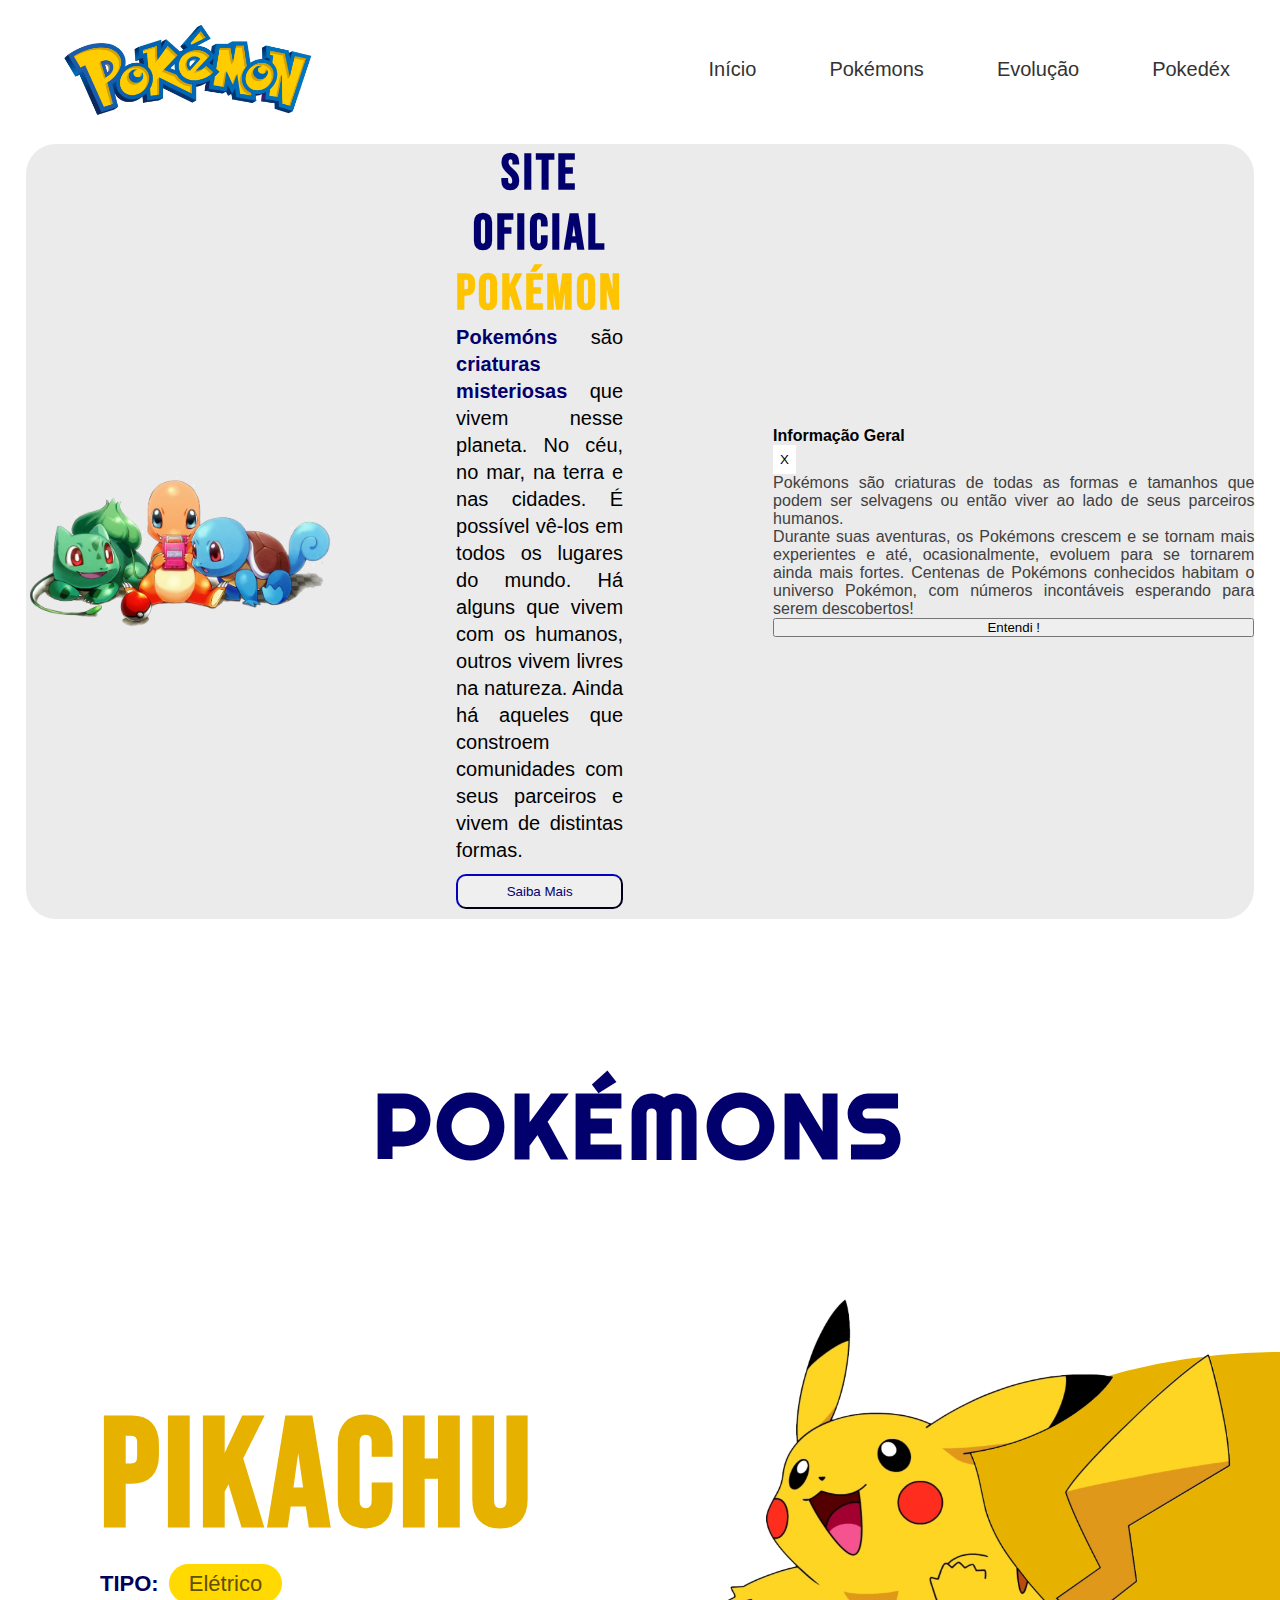
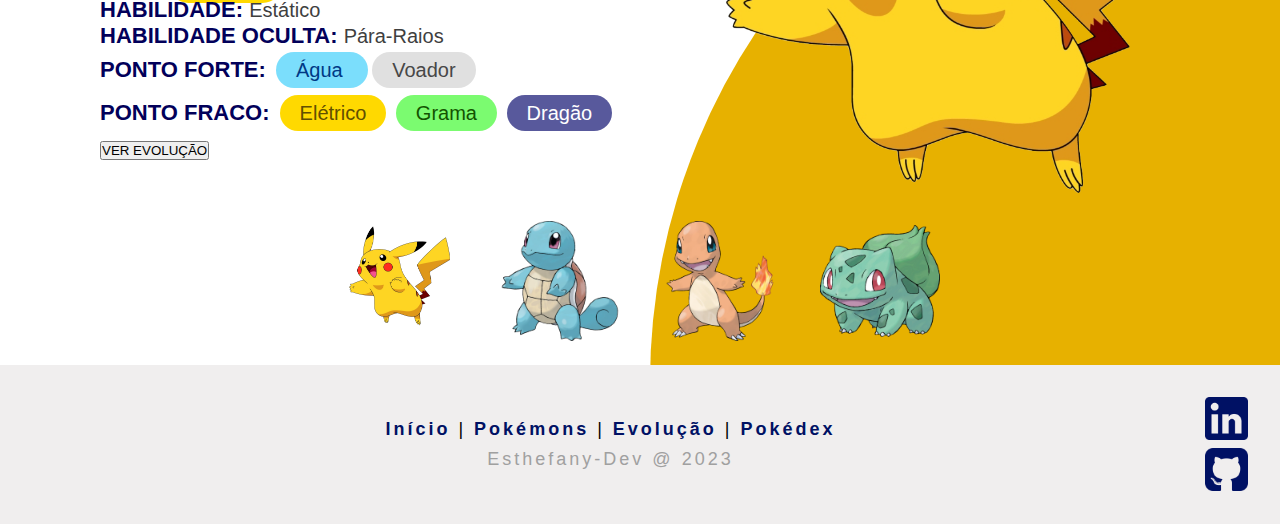
<file: index.html>
<!DOCTYPE html>
<html lang="pt-BR">
<head>
    <meta charset="UTF-8">
    <meta http-equiv="X-UA-Compatible" content="IE=edge">
    <meta name="viewport" content="width=device-width, initial-scale=1.0">
    <link rel="preconnect" href="https://fonts.googleapis.com"><link rel="preconnect" href="https://fonts.gstatic.com" crossorigin><link href="https://fonts.googleapis.com/css2?family=Bebas+Neue&family=Righteous&display=swap" rel="stylesheet">
    <link href="https://cdn.jsdelivr.net/npm/bootstrap@5.3.0-alpha1/dist/css/bootstrap.min.css" rel="stylesheet" integrity="sha384-GLhlTQ8iRABdZLl6O3oVMWSktQOp6b7In1Zl3/Jr59b6EGGoI1aFkw7cmDA6j6gD" crossorigin="anonymous">
    <link rel="stylesheet" href="css/style.css">
    <link rel="stylesheet" href="css/menu-footer.css">
    <link rel="shortcut icon" type = "imagem/x-icon" href = "img/icons/icon-pokebola.png">
   
    <title>Pokémon</title>
</head>
<body>
     <!--MENU----------------------------------------------------------------------------------------------------------------->
     <header class="menu" id="menu-principal">
        <div class="menu-img"> <a href="index.html"><img src="img/pokemon-logo.png" class="menu-logotipo"></a> </div>
        <div class="menu-items">
            <ul>
                <li><a href="index.html">Início</a></li>
                <li><a href="#pokemons">Pokémons</a></li>
                <li><a href="evolution.html">Evolução</a></li>
                <li><a href="pokedex.html">Pokedéx</a></li>
            </ul>
        </div>
    </header>
    <!--FIM MENU------------------------------------------------------------------------------------------------------------>

    <section>
        <!--CONTEÚDO 1---------------------------------------------------------------------------------------------------------->
        <section class="home-page">
            <div class="home-page-img"><img src="img/pokemons.png" ></div>
            <div class="home-page-text">
                <h1>Site Oficial <span>Pokémon</span></h1>
                <p>
                   <strong>Pokemóns</strong> são <strong>criaturas misteriosas</strong> que vivem nesse planeta.
                    No céu, no mar, na terra e nas cidades. 
                    É possível vê-los em todos os lugares do mundo.  
                    Há alguns que vivem com os humanos, outros vivem livres na natureza.  
                    Ainda há aqueles que constroem comunidades com seus parceiros e vivem de distintas formas.
                </p>
                <div class="btn-div">
                    <button type="button" clasHs="btn btn-outline-primary" id="btn-saiba-mais" data-toggle="modal" data-target="#modalSaibaMais">Saiba Mais</button>
                </div>
            </div>
            <!-- Modal -->
            <div id="modalSaibaMais" class="modal fade" role="dialog">
              <div class="modal-dialog">
                <div class="modal-content">
                    <div class="modal-header">
                        <h4 class="modal-title">Informação Geral</h4>
                        <button type="button" class="btnFecharModal" data-dismiss="modal">X</button>
                    </div>
                    <div class="modal-body">
                        <p> Pokémons são criaturas de todas as formas e tamanhos que podem ser selvagens ou então viver ao lado de seus parceiros humanos.  </p>
                        <p> Durante suas aventuras, os Pokémons crescem e se tornam mais experientes e até, ocasionalmente, evoluem para se tornarem ainda mais fortes. Centenas de Pokémons conhecidos habitam o universo Pokémon, com números incontáveis ​​esperando para serem descobertos! </p>
                    </div>
                    <div class="modal-footer">
                        <button type="button" id="btn-entendiModal" class="btn btn-primary" data-dismiss="modal">Entendi !</button>
                    </div>
                </div>
              </div>
            </div>     
        </section>
        <!--CONTEÚDO 2----------------------------------------------------------------------------------------------------------->
        <section id="pokemons">
            <h1 class="pokemons-titulo">POKÉMONS</h1> 
            <section class="pokemons-section">
                <div class="conteudo-circulo-dinamico"></div>
                <div class="conteudo-dinamico" >
                    <div class="conteudo-text-dinamico">
                        <h1 class="nome-pokemon">PIKACHU</h1>  
                        <p class="tipo-pokemon">
                            <span class="descricao-pokemon">TIPO:</span>
                            <span class="tipos" id="tipo-eletrico">Elétrico</span>
                        </p> 

                        <p class="habilidade-pokemon"><span class="descricao-pokemon">HABILIDADE:</span> <span class="habilidade-text">Estático</span></p>
                        <p class="habilidade-oculta-pokemon"> <span class="descricao-pokemon">HABILIDADE OCULTA:</span> <span class="habilidade-oculta-text">Pára-Raios</span> </p>
                        <p class="ponto-forte-pokemon"><span class="descricao-pokemon">PONTO FORTE: </span>
                           <span class="ponto-forte-text"> 
                                <span class="tipos" id="tipo-agua"> Água </span>
                                <span class="tipos" id="tipo-voador"> Voador </span>
                            </span>  
                        </p>
                        <p class="ponto-fraco-pokemon"> <span class="descricao-pokemon">PONTO FRACO: </span>  
                            <span class="ponto-fraco-text"> 
                                <span class="tipos" id="tipo-eletrico">Elétrico</span>
                                <span class="tipos" id="tipo-grama">Grama</span>
                                <span class="tipos" id="tipo-dragao">Dragão</span>
                            </span> 
                        </p>
                        <a href="evolution.html"><button type="button" class="btn btn-outline-primary" id="btn-verEvolucao">VER EVOLUÇÃO</button></a>
                    </div>
                    <div class="conteudo-img-dinamica"><img src="img/Pokemon-Pikachu-PNG.png" class="img-dinamica"></div>
                </div>
               <div>
                <ul class="sub-img-dinamica">
                    <li><img class="img-pikachu" src="img/Pokemon-Pikachu-PNG.png" onclick="imgSlider('img/Pokemon-Pikachu-PNG.png'); mudarCorCirculo('#e7b100')"></li>
                    <li><img class="img-squirtle" src="img/Squirtle.png" onclick="imgSlider('img/Squirtle.png'); mudarCorCirculo('#a7edff')"></li>
                    <li><img class="img-charmander" src="img/charmander.png" onclick="imgSlider('img/charmander.png');  mudarCorCirculo('#ffb950')"></li>
                    <li><img class="img-bulbasaur" src="img/bubasauro.png" onclick="imgSlider('img/bubasauro.png'); mudarCorCirculo('#00a070')"></li>
                </ul> 
               </div>
          </section>
        </section>
       <footer class="rodape">
            <div>
              <div class="itens-footer">
                <div class="text-footer" >
                    <span class="menu-footer">
                        <a href="#menu-principal">Início </a>|
                        <a href="#pokemons">Pokémons </a>|
                        <a href="evolution.html">Evolução </a>|
                        <a href="pokedex.html">Pokédex</a>
                    </span><br>
                    <span class="marca-footer">Esthefany-Dev @ 2023</span>
                </div>
                <div>
                    <a href="https://www.linkedin.com/in/esthefany-silva-a3533823a/" title="Visitar Linkedin" target="_blank"><img class="icon-redesSociais" src="img/icons/icon-linkedin.png"></a>   
                    <a href="https://github.com/Esthefany-Dev" title="Visitar GitHub" target="_blank"><img class="icon-redesSociais" src="img/icons/icon-github.png"></a>
                </div>
              </div>
            </div>
        </footer>
    </section>
    
    <script src="js/script.js"></script>
    <script src="js/scrollSuave.js"></script>

    <script src="https://code.jquery.com/jquery-3.3.1.slim.min.js" integrity="sha384-q8i/X+965DzO0rT7abK41JStQIAqVgRVzpbzo5smXKp4YfRvH+8abtTE1Pi6jizo" crossorigin="anonymous"></script>
    <script src="https://cdnjs.cloudflare.com/ajax/libs/popper.js/1.14.7/umd/popper.min.js" integrity="sha384-UO2eT0CpHqdSJQ6hJty5KVphtPhzWj9WO1clHTMGa3JDZwrnQq4sF86dIHNDz0W1" crossorigin="anonymous"></script>
    <script src="https://stackpath.bootstrapcdn.com/bootstrap/4.3.1/js/bootstrap.min.js" integrity="sha384-JjSmVgyd0p3pXB1rRibZUAYoIIy6OrQ6VrjIEaFf/nJGzIxFDsf4x0xIM+B07jRM" crossorigin="anonymous"></script>
    <script src="https://cdn.jsdelivr.net/npm/@popperjs/core@2.11.6/dist/umd/popper.min.js" integrity="sha384-oBqDVmMz9ATKxIep9tiCxS/Z9fNfEXiDAYTujMAeBAsjFuCZSmKbSSUnQlmh/jp3" crossorigin="anonymous"></script>
    <script src="https://cdn.jsdelivr.net/npm/bootstrap@5.3.0-alpha1/dist/js/bootstrap.min.js" integrity="sha384-mQ93GR66B00ZXjt0YO5KlohRA5SY2XofN4zfuZxLkoj1gXtW8ANNCe9d5Y3eG5eD" crossorigin="anonymous"></script>    
</body>
</html>
</file>
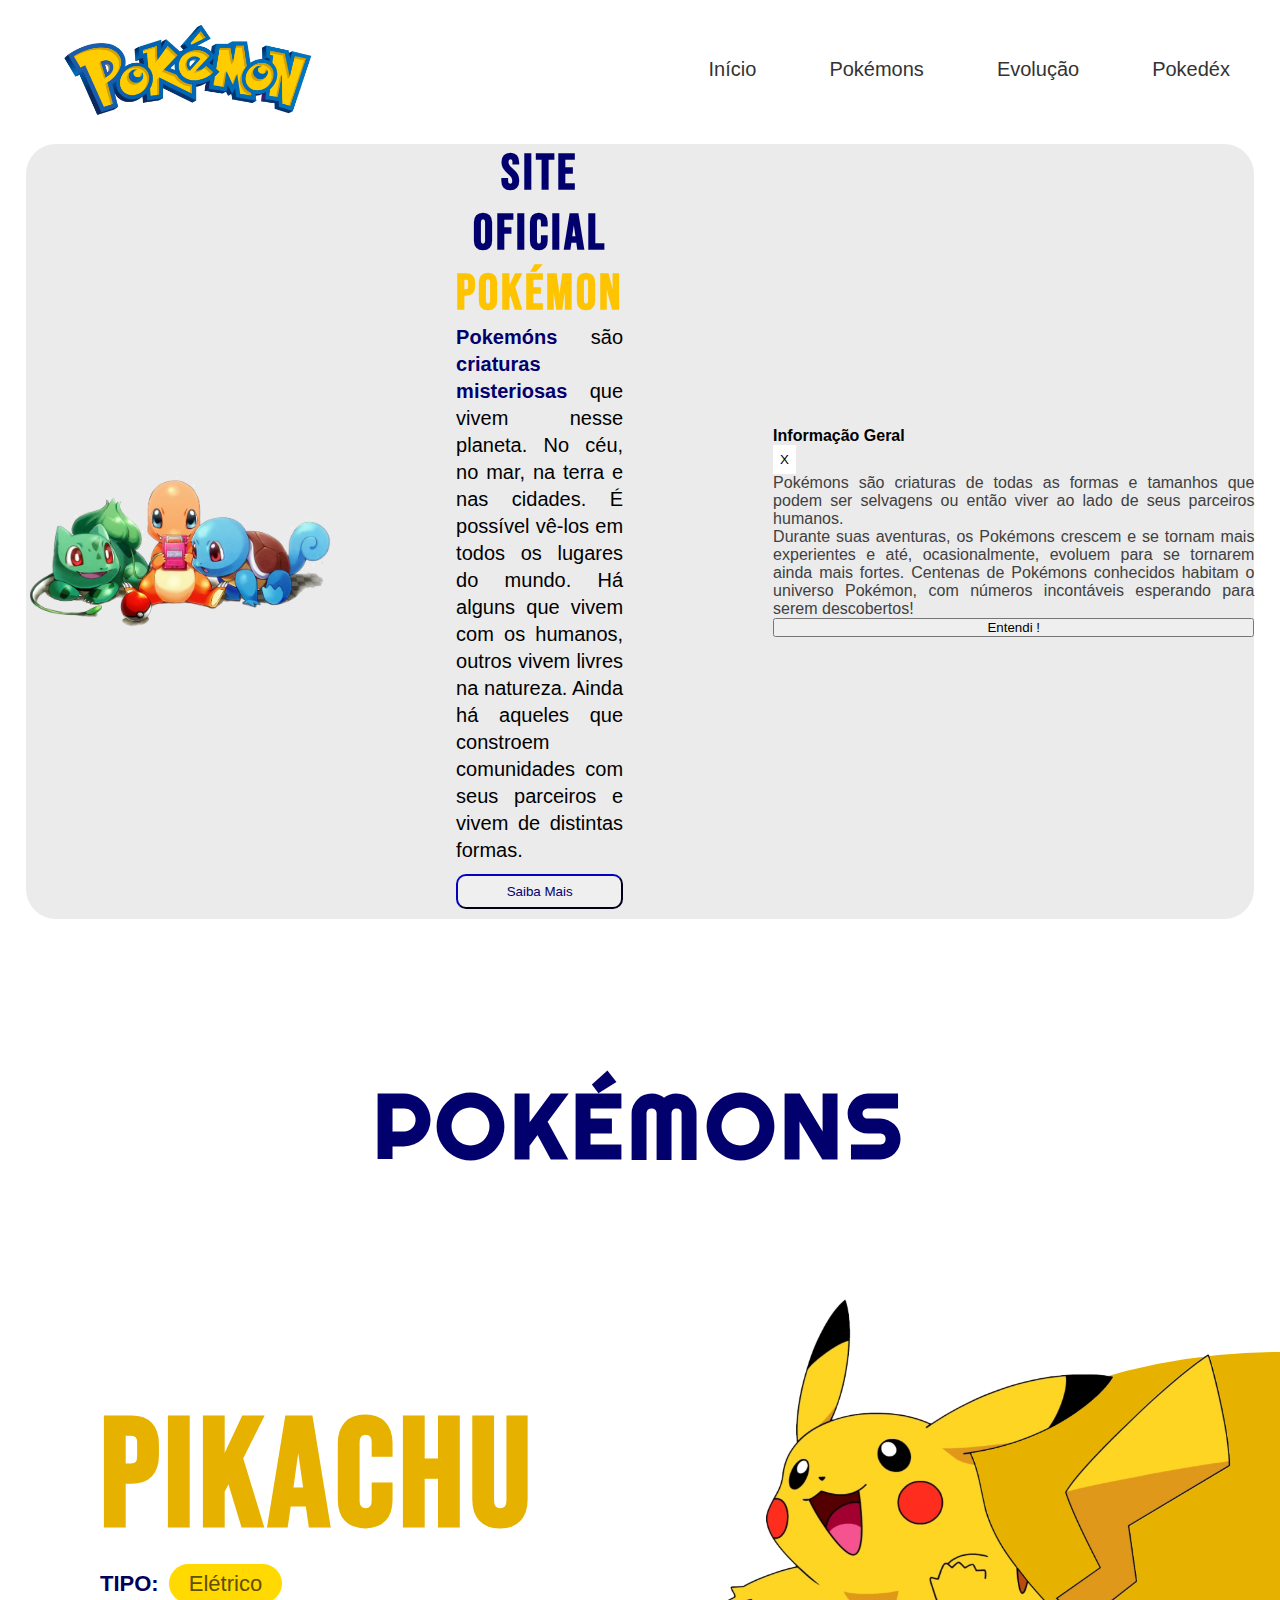
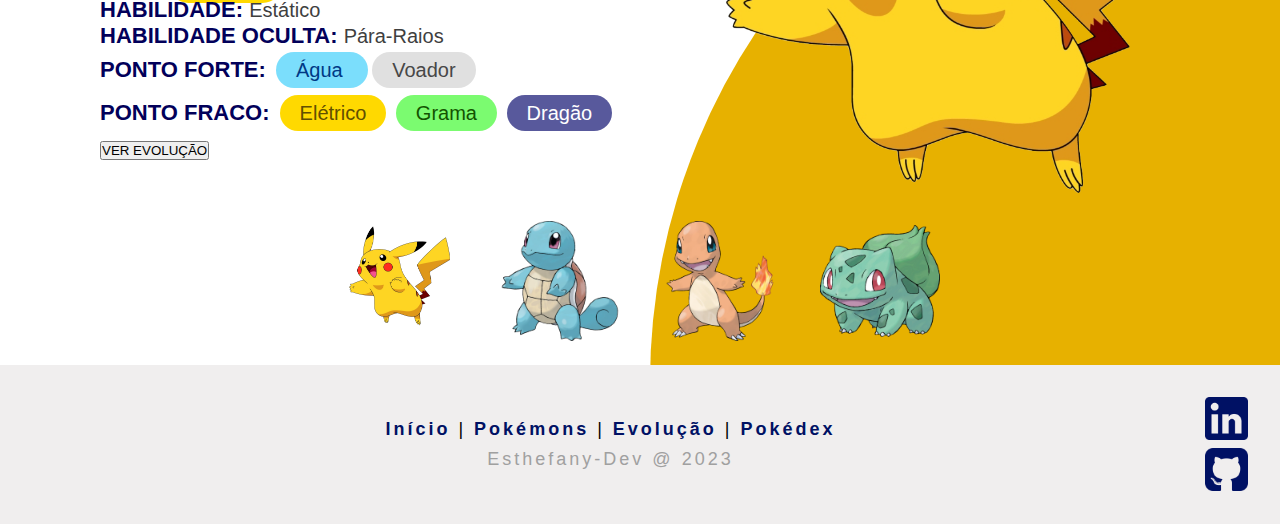
<file: html/index.html>
<!DOCTYPE html>
<html lang="pt-BR">
<head>
    <meta charset="UTF-8">
    <meta http-equiv="X-UA-Compatible" content="IE=edge">
    <meta name="viewport" content="width=device-width, initial-scale=1.0">
    <link rel="preconnect" href="https://fonts.googleapis.com"><link rel="preconnect" href="https://fonts.gstatic.com" crossorigin><link href="https://fonts.googleapis.com/css2?family=Bebas+Neue&family=Righteous&display=swap" rel="stylesheet">
    <link href="https://cdn.jsdelivr.net/npm/bootstrap@5.3.0-alpha1/dist/css/bootstrap.min.css" rel="stylesheet" integrity="sha384-GLhlTQ8iRABdZLl6O3oVMWSktQOp6b7In1Zl3/Jr59b6EGGoI1aFkw7cmDA6j6gD" crossorigin="anonymous">
    <link rel="stylesheet" href="/css/style.css">
    <link rel="stylesheet" href="/css/menu-footer.css">
    <link rel="shortcut icon" type = "imagem/x-icon" href = "/img/icons/icon-pokebola.png">
   
    <title>Pokémon</title>
</head>
<body>
     <!--MENU----------------------------------------------------------------------------------------------------------------->
     <header class="menu" id="menu-principal">
        <div class="menu-img"> <a href="index.html"><img src="/img/pokemon-logo.png" class="menu-logotipo"></a> </div>
        <div class="menu-items">
            <ul>
                <li><a href="index.html">Início</a></li>
                <li><a href="#pokemons">Pokémons</a></li>
                <li><a href="evolution.html">Evolução</a></li>
                <li><a href="pokedex.html">Pokedéx</a></li>
            </ul>
        </div>
    </header>
    <!--FIM MENU------------------------------------------------------------------------------------------------------------>

    <section>
        <!--CONTEÚDO 1---------------------------------------------------------------------------------------------------------->
        <section class="home-page">
            <div class="home-page-img"><img src="/img/pokemons.png" ></div>
            <div class="home-page-text">
                <h1>Site Oficial <span>Pokémon</span></h1>
                <p>
                   <strong>Pokemóns</strong> são <strong>criaturas misteriosas</strong> que vivem nesse planeta.
                    No céu, no mar, na terra e nas cidades. 
                    É possível vê-los em todos os lugares do mundo.  
                    Há alguns que vivem com os humanos, outros vivem livres na natureza.  
                    Ainda há aqueles que constroem comunidades com seus parceiros e vivem de distintas formas.
                </p>
                <div class="btn-div">
                    <button type="button" clasHs="btn btn-outline-primary" id="btn-saiba-mais" data-toggle="modal" data-target="#modalSaibaMais">Saiba Mais</button>
                </div>
            </div>
            <!-- Modal -->
            <div id="modalSaibaMais" class="modal fade" role="dialog">
              <div class="modal-dialog">
                <div class="modal-content">
                    <div class="modal-header">
                        <h4 class="modal-title">Informação Geral</h4>
                        <button type="button" class="btnFecharModal" data-dismiss="modal">X</button>
                    </div>
                    <div class="modal-body">
                        <p> Pokémons são criaturas de todas as formas e tamanhos que podem ser selvagens ou então viver ao lado de seus parceiros humanos.  </p>
                        <p> Durante suas aventuras, os Pokémons crescem e se tornam mais experientes e até, ocasionalmente, evoluem para se tornarem ainda mais fortes. Centenas de Pokémons conhecidos habitam o universo Pokémon, com números incontáveis ​​esperando para serem descobertos! </p>
                    </div>
                    <div class="modal-footer">
                        <button type="button" id="btn-entendiModal" class="btn btn-primary" data-dismiss="modal">Entendi !</button>
                    </div>
                </div>
              </div>
            </div>     
        </section>
        <!--CONTEÚDO 2----------------------------------------------------------------------------------------------------------->
        <section id="pokemons">
            <h1 class="pokemons-titulo">POKÉMONS</h1> 
            <section class="pokemons-section">
                <div class="conteudo-circulo-dinamico"></div>
                <div class="conteudo-dinamico" >
                    <div class="conteudo-text-dinamico">
                        <h1 class="nome-pokemon">PIKACHU</h1>  
                        <p class="tipo-pokemon">
                            <span class="descricao-pokemon">TIPO:</span>
                            <span class="tipos" id="tipo-eletrico">Elétrico</span>
                        </p> 

                        <p class="habilidade-pokemon"><span class="descricao-pokemon">HABILIDADE:</span> <span class="habilidade-text">Estático</span></p>
                        <p class="habilidade-oculta-pokemon"> <span class="descricao-pokemon">HABILIDADE OCULTA:</span> <span class="habilidade-oculta-text">Pára-Raios</span> </p>
                        <p class="ponto-forte-pokemon"><span class="descricao-pokemon">PONTO FORTE: </span>
                           <span class="ponto-forte-text"> 
                                <span class="tipos" id="tipo-agua"> Água </span>
                                <span class="tipos" id="tipo-voador"> Voador </span>
                            </span>  
                        </p>
                        <p class="ponto-fraco-pokemon"> <span class="descricao-pokemon">PONTO FRACO: </span>  
                            <span class="ponto-fraco-text"> 
                                <span class="tipos" id="tipo-eletrico">Elétrico</span>
                                <span class="tipos" id="tipo-grama">Grama</span>
                                <span class="tipos" id="tipo-dragao">Dragão</span>
                            </span> 
                        </p>
                        <a href="../html/evolution.html"><button type="button" class="btn btn-outline-primary" id="btn-verEvolucao">VER EVOLUÇÃO</button></a>
                    </div>
                    <div class="conteudo-img-dinamica"><img src="/img/Pokemon-Pikachu-PNG.png" class="img-dinamica"></div>
                </div>
               <div>
                <ul class="sub-img-dinamica">
                    <li><img class="img-pikachu" src="/img/Pokemon-Pikachu-PNG.png" onclick="imgSlider('/img/Pokemon-Pikachu-PNG.png'); mudarCorCirculo('#e7b100')"></li>
                    <li><img class="img-squirtle" src="/img/Squirtle.png" onclick="imgSlider('/img/Squirtle.png'); mudarCorCirculo('#a7edff')"></li>
                    <li><img class="img-charmander" src="/img/charmander.png" onclick="imgSlider('/img/charmander.png');  mudarCorCirculo('#ffb950')"></li>
                    <li><img class="img-bulbasaur" src="/img/bubasauro.png" onclick="imgSlider('/img/bubasauro.png'); mudarCorCirculo('#00a070')"></li>
                </ul> 
               </div>
          </section>
        </section>
       <footer class="rodape">
            <div>
              <div class="itens-footer">
                <div class="text-footer" >
                    <span class="menu-footer">
                        <a href="#menu-principal">Início </a>|
                        <a href="#pokemons">Pokémons </a>|
                        <a href="evolution.html">Evolução </a>|
                        <a href="pokedex.html">Pokédex</a>
                    </span><br>
                    <span class="marca-footer">Esthefany-Dev @ 2023</span>
                </div>
                <div>
                    <a href="https://www.linkedin.com/in/esthefany-silva-a3533823a/" title="Visitar Linkedin" target="_blank"><img class="icon-redesSociais" src="../img/icons/icon-linkedin.png"></a>   
                    <a href="https://github.com/Esthefany-Dev" title="Visitar GitHub" target="_blank"><img class="icon-redesSociais" src="../img/icons/icon-github.png"></a>
                </div>
              </div>
            </div>
        </footer>
    </section>
    
    <script src="../js/script.js"></script>
    <script src="../js/scrollSuave.js"></script>

    <script src="https://code.jquery.com/jquery-3.3.1.slim.min.js" integrity="sha384-q8i/X+965DzO0rT7abK41JStQIAqVgRVzpbzo5smXKp4YfRvH+8abtTE1Pi6jizo" crossorigin="anonymous"></script>
    <script src="https://cdnjs.cloudflare.com/ajax/libs/popper.js/1.14.7/umd/popper.min.js" integrity="sha384-UO2eT0CpHqdSJQ6hJty5KVphtPhzWj9WO1clHTMGa3JDZwrnQq4sF86dIHNDz0W1" crossorigin="anonymous"></script>
    <script src="https://stackpath.bootstrapcdn.com/bootstrap/4.3.1/js/bootstrap.min.js" integrity="sha384-JjSmVgyd0p3pXB1rRibZUAYoIIy6OrQ6VrjIEaFf/nJGzIxFDsf4x0xIM+B07jRM" crossorigin="anonymous"></script>
    <script src="https://cdn.jsdelivr.net/npm/@popperjs/core@2.11.6/dist/umd/popper.min.js" integrity="sha384-oBqDVmMz9ATKxIep9tiCxS/Z9fNfEXiDAYTujMAeBAsjFuCZSmKbSSUnQlmh/jp3" crossorigin="anonymous"></script>
    <script src="https://cdn.jsdelivr.net/npm/bootstrap@5.3.0-alpha1/dist/js/bootstrap.min.js" integrity="sha384-mQ93GR66B00ZXjt0YO5KlohRA5SY2XofN4zfuZxLkoj1gXtW8ANNCe9d5Y3eG5eD" crossorigin="anonymous"></script>    
</body>
</html>
</file>
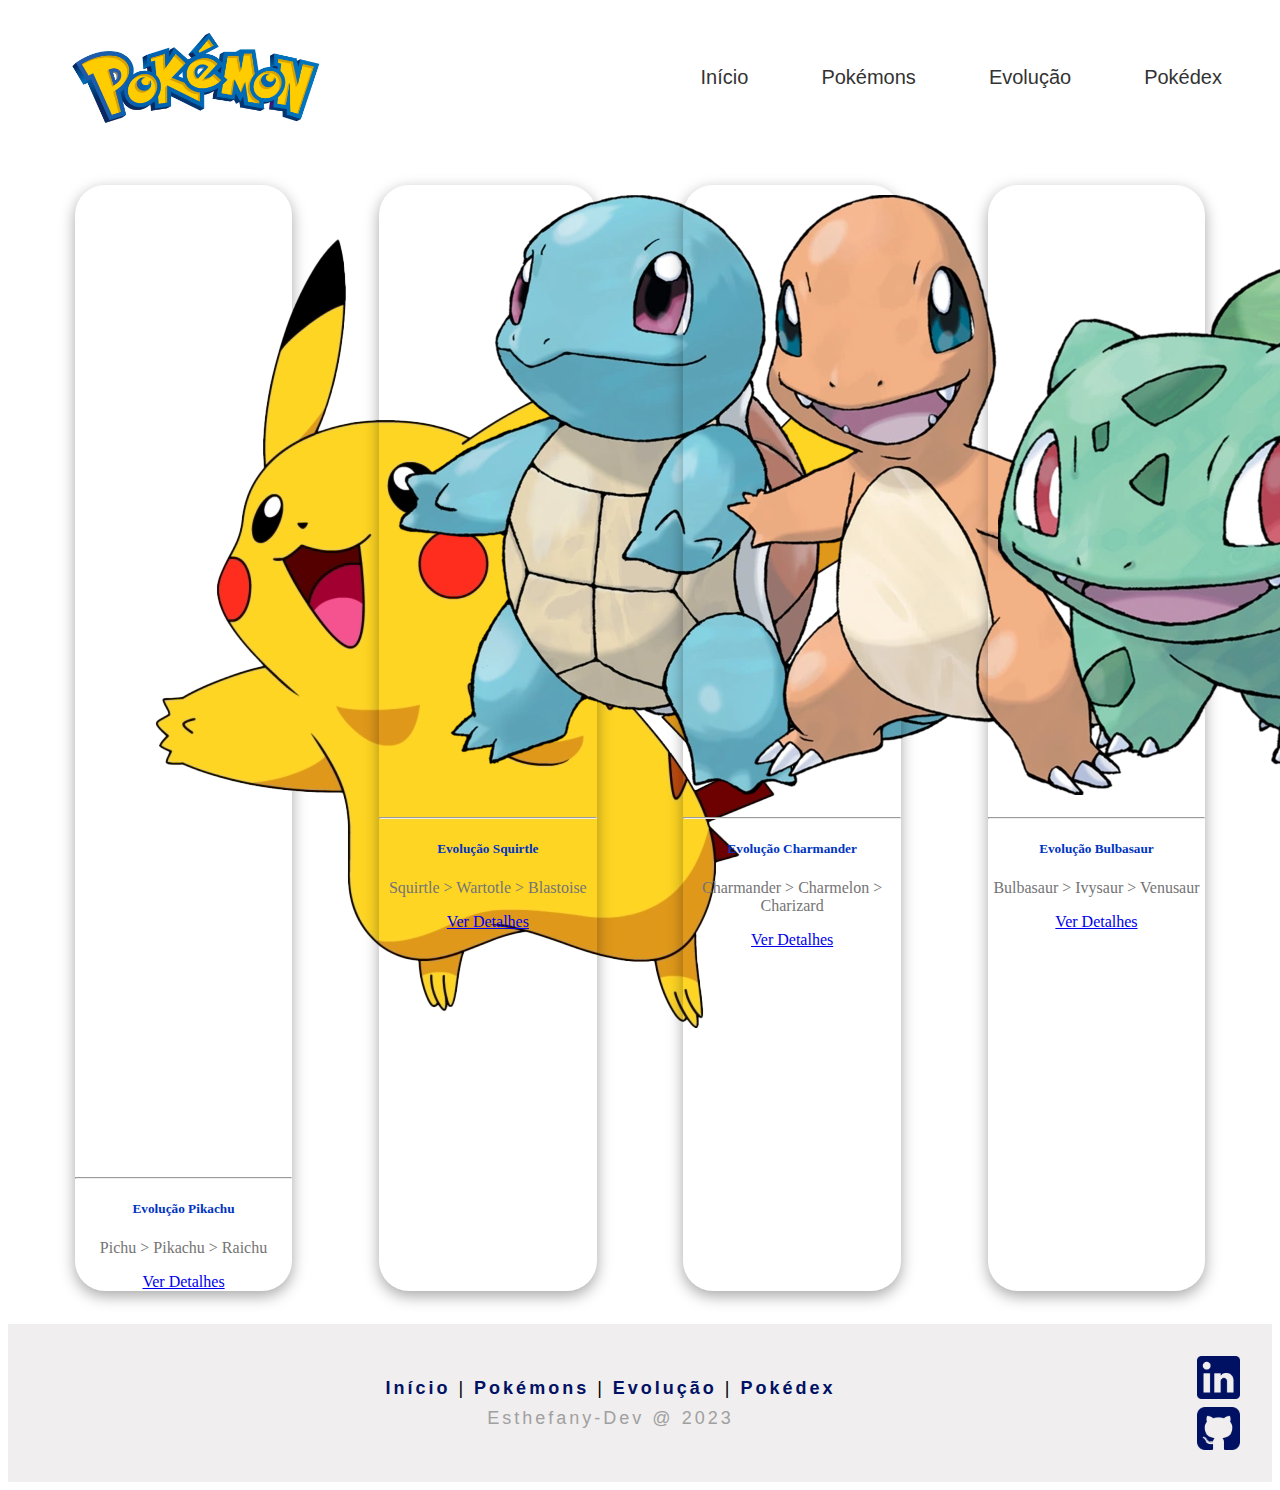
<file: evolution.html>
<!DOCTYPE html>
<html lang="pt-BR">
<head>
    <meta charset="UTF-8">
    <meta http-equiv="X-UA-Compatible" content="IE=edge">
    <meta name="viewport" content="width=device-width, initial-scale=1.0">
    <link rel="stylesheet" href="css/evolution.css">
    <link rel="stylesheet" href="css/menu-footer.css">
    <link rel="shortcut icon" type = "imagem/x-icon" href = "img/icons/icon-pokebola.png">
    <link rel="preconnect" href="https://fonts.googleapis.com"><link rel="preconnect" href="https://fonts.gstatic.com" crossorigin><link href="https://fonts.googleapis.com/css2?family=Bebas+Neue&family=Righteous&display=swap" rel="stylesheet">
    <link rel="stylesheet" href="https://stackpath.bootstrapcdn.com/bootstrap/4.1.3/css/bootstrap.min.css" integrity="sha384-MCw98/SFnGE8fJT3GXwEOngsV7Zt27NXFoaoApmYm81iuXoPkFOJwJ8ERdknLPMO" crossorigin="anonymous">
    <title>Pokémon - Evolution</title>
</head>
<body>
    <header class="menu" id="menu-principal">
        <div class="menu-img"> <a href="index.html"><img src="img/pokemon-logo.png" class="menu-logotipo"></a> </div>
        <div class="menu-items">
            <ul>
                <li><a href="index.html">Início</a></li>
                <li><a href="index.html">Pokémons</a></li>
                <li><a href="evolution.html">Evolução</a></li>
                <li><a href="pokedex.html">Pokédex</a></li>
            </ul>
        </div>
    </header>

    <section>
        <div class="cards">
            <div class="card">
                <img id="card-img" class="card-img-top" src="img/Pokemon-Pikachu-PNG.png" alt="Evolução Pikachu">
                <div class="card-body"><hr>
                <h5 class="card-title">Evolução Pikachu</h5>
                <p class="card-text">Pichu > Pikachu > Raichu</p>
                <a href="#evolutionPikachu" class="btn btn-primary" id="verEvolucaoPikachu">Ver Detalhes</a>
                </div>
            </div>
            <div class="card">
                <img id="card-img" class="card-img-top" src="img/Squirtle.png" alt="Evolução Squirtle">
                <div class="card-body"><hr>
                <h5 class="card-title">Evolução Squirtle</h5>
                <p class="card-text">Squirtle > Wartotle > Blastoise</p>
                <a href="#evolutionSquirtle" class="btn btn-primary" id="verEvolucaoSquirtle">Ver Detalhes</a>
                </div>
            </div>
            <div class="card">
                <img id="card-img" class="card-img-top" src="img/charmander.png" alt="Evolução Charmander">
                <div class="card-body"><hr>
                <h5 class="card-title">Evolução Charmander</h5>
                <p class="card-text">Charmander > Charmelon > Charizard</p>
                <a href="#evolutionCharmander" class="btn btn-primary" id="verEvolucaoCharmander">Ver Detalhes</a>
                </div>
            </div>
            <div class="card">
                <img id="card-img" class="card-img-top" src="img/bubasauro.png" alt="Evolução Bulbasaur">
                <div class="card-body"><hr>
                <h5 class="card-title">Evolução Bulbasaur</h5>
                <p class="card-text">Bulbasaur > Ivysaur > Venusaur</p>
                <a href="#evolutionBulbasaur" class="btn btn-primary" id="verEvolucaoBulbasaur">Ver Detalhes</a>
                </div>
            </div>
       </div>
    </section>
<!--------------------------------------------------------------------------------------------------------------------------------------------------------->
    <section class="evolution" id="evolutionPikachu">
        <div class="evolution-title"><h1>EVOLUÇÃO</h1></div>
        <div class="evolution-body">

            <div class="evolution-group">
                <img class="evolution-image" src="img/pichu.webp" title="Pichu">
                <div class="evolution-group-status">
                    <h3 class="evolution-name" id="evolution-pokemon-raio">PICHU</h3>
                    <div class="evolution-status">
                        <p class="evolution-text-status">Vida: </p>
                        <div class="progress" id="evolution-progressBar" title="Vida: 20%"><div id="progresso-porcentagem" class="progress-bar progress-bar-striped" role="progressbar" style="width: 20%" aria-valuenow="20" aria-valuemin="0" aria-valuemax="110">20%</div></div>
                    </div>
                    <div class="evolution-status">
                        <p class="evolution-text-status">Ataque: </p>
                        <div class="progress" id="evolution-progressBar" title="Ataque: 40%"><div id="progresso-porcentagem" class="progress-bar progress-bar-striped bg-success" role="progressbar" style="width: 40%" aria-valuenow="40" aria-valuemin="0" aria-valuemax="110">40%</div></div>
                    </div>
                    <div class="evolution-status">
                        <p class="evolution-text-status">Defesa: </p>
                        <div class="progress" id="evolution-progressBar" title="Defesa: 15%"><div id="progresso-porcentagem" class="progress-bar progress-bar-striped bg-warning" role="progressbar" style="width: 15%" aria-valuenow="15" aria-valuemin="0" aria-valuemax="110">15%</div></div>
                    </div>
                    <div class="evolution-status">
                        <p class="evolution-text-status">Rapidez: </p>
                        <div class="progress" id="evolution-progressBar" title="Rapidez: 60%"><div id="progresso-porcentagem" class="progress-bar progress-bar-striped bg-danger" role="progressbar" style="width: 60%" aria-valuenow="60" aria-valuemin="0" aria-valuemax="110">60%</div></div>
                    </div>
                </div>
            </div>

            <div class="evolution-group">
                <img class="evolution-image" src="img/pikachu-evolution.png" title="Pikachu">

                <div class="evolution-group-status">
                    <h3 class="evolution-name" id="evolution-pokemon-raio">PIKACHU</h3>
                    <div class="evolution-status">
                        <p class="evolution-text-status">Vida: </p>
                        <div class="progress" id="evolution-progressBar" title="Vida: 35%"><div id="progresso-porcentagem" class="progress-bar progress-bar-striped" role="progressbar" style="width: 35%" aria-valuenow="35" aria-valuemin="0" aria-valuemax="110">35%</div></div>
                    </div>
                    <div class="evolution-status">
                        <p class="evolution-text-status">Ataque: </p>
                        <div class="progress" id="evolution-progressBar" title="Ataque: 55%"><div id="progresso-porcentagem" class="progress-bar progress-bar-striped bg-success" role="progressbar" style="width: 55%" aria-valuenow="55" aria-valuemin="0" aria-valuemax="110">55%</div></div>
                    </div>
                    <div class="evolution-status">
                        <p class="evolution-text-status">Defesa: </p>
                        <div class="progress" id="evolution-progressBar" title="Defesa: 40%"><div id="progresso-porcentagem" class="progress-bar progress-bar-striped bg-warning" role="progressbar" style="width: 40%" aria-valuenow="40" aria-valuemin="0" aria-valuemax="110">40%</div></div>
                    </div>
                    <div class="evolution-status">
                        <p class="evolution-text-status">Rapidez: </p>
                        <div class="progress" id="evolution-progressBar" title="Rapidez: 90%"><div id="progresso-porcentagem" class="progress-bar progress-bar-striped bg-danger" role="progressbar" style="width: 90%" aria-valuenow="90" aria-valuemin="0" aria-valuemax="110">90%</div></div>
                    </div>
                </div>
            </div>

            <div class="evolution-group">
                <img class="evolution-image" src="img/raichu.png" title="Raichu">

                <div class="evolution-group-status">
                    <h3 class="evolution-name" id="evolution-pokemon-raio">RAICHU</h3>
                    <div class="evolution-status">
                        <p class="evolution-text-status">Vida: </p>
                        <div class="progress" id="evolution-progressBar" title="Vida: 60%"> <div id="progresso-porcentagem" class="progress-bar progress-bar-striped" role="progressbar" style="width: 60%" aria-valuenow="60" aria-valuemin="0" aria-valuemax="110">60%</div> </div>
                    </div>
                    <div class="evolution-status">
                        <p class="evolution-text-status">Ataque: </p>
                        <div class="progress" id="evolution-progressBar" title="Ataque: 90%"><div id="progresso-porcentagem" class="progress-bar progress-bar-striped bg-success" role="progressbar" style="width: 90%" aria-valuenow="90" aria-valuemin="0" aria-valuemax="110">90%</div> </div>
                    </div>
                    <div class="evolution-status">
                        <p class="evolution-text-status">Defesa: </p>
                        <div class="progress" id="evolution-progressBar" title="Defesa: 55%"><div id="progresso-porcentagem" class="progress-bar progress-bar-striped bg-warning" role="progressbar" style="width: 55%" aria-valuenow="55" aria-valuemin="0" aria-valuemax="110">55%</div></div>
                    </div>
                    <div class="evolution-status">
                        <p class="evolution-text-status">Rapidez: </p>
                        <div class="progress" id="evolution-progressBar" title="Rapidez: 110%"><div id="progresso-porcentagem" class="progress-bar progress-bar-striped bg-danger" role="progressbar" style="width: 110%" aria-valuenow="110" aria-valuemin="0" aria-valuemax="110">110%</div></div>
                    </div>
                </div>
            </div>
       </div>
    </section>
<!--------------------------------------------------------------------------------------------------------------------------------------------------------->
    <section class="evolution" id="evolutionCharmander">
     <div class="evolution-title" style="background-color: rgb(252, 195, 120)"><h1>EVOLUÇÃO</h1></div> 
       <div class="evolution-body" style="background-color:  rgb(252, 195, 120)">
  
           <div class="evolution-group">
               <img class="evolution-image" src="img/charmander.png" title="Charmander">
  
               <div class="evolution-group-status">
                   <h3 class="evolution-name" id="evolution-pokemon-fogo">CHARMANDER</h3>
                   <div class="evolution-status">
                       <p class="evolution-text-status">Vida: </p>
                       <div class="progress" id="evolution-progressBar" title="Vida: 39%"><div id="progresso-porcentagem" class="progress-bar progress-bar-striped" role="progressbar" style="width:39%" aria-valuenow="39" aria-valuemin="0" aria-valuemax="110">39%</div></div>
                   </div>
                   <div class="evolution-status">
                       <p class="evolution-text-status">Ataque: </p>
                       <div class="progress" id="evolution-progressBar" title="Ataque: 52%"><div id="progresso-porcentagem" class="progress-bar progress-bar-striped bg-success" role="progressbar" style="width: 52%" aria-valuenow="52" aria-valuemin="0" aria-valuemax="110">52%</div></div>
                   </div>
                   <div class="evolution-status">
                       <p class="evolution-text-status">Defesa: </p>
                       <div class="progress" id="evolution-progressBar" title="Defesa: 43%"><div id="progresso-porcentagem" class="progress-bar progress-bar-striped bg-warning" role="progressbar" style="width: 43%" aria-valuenow="43" aria-valuemin="0" aria-valuemax="110">43%</div></div>
                   </div>
                   <div class="evolution-status">
                       <p class="evolution-text-status">Rapidez: </p>
                       <div class="progress" id="evolution-progressBar" title="Rapidez: 65%"><div id="progresso-porcentagem" class="progress-bar progress-bar-striped bg-danger" role="progressbar" style="width: 65%" aria-valuenow="65" aria-valuemin="0" aria-valuemax="110">65%</div></div>
                   </div>
               </div>
           </div>
  
           <div class="evolution-group">
            <img class="evolution-image" src="img/charmelon.png" title="Charmelon">
            <div class="evolution-group-status">
                <h3 class="evolution-name" id="evolution-pokemon-fogo">CHARMELON</h3>
                <div class="evolution-status">
                    <p class="evolution-text-status">Vida: </p>
                    <div class="progress" id="evolution-progressBar" title="Vida: 58%"><div id="progresso-porcentagem" class="progress-bar progress-bar-striped" role="progressbar" style="width: 58%" aria-valuenow="58" aria-valuemin="0" aria-valuemax="110">58%</div></div>
                </div>
                <div class="evolution-status">
                    <p class="evolution-text-status">Ataque: </p>
                    <div class="progress" id="evolution-progressBar" title="Ataque: 64%"><div id="progresso-porcentagem" class="progress-bar progress-bar-striped bg-success" role="progressbar" style="width: 64%" aria-valuenow="64" aria-valuemin="0" aria-valuemax="110">64%</div></div>
                </div>
                <div class="evolution-status">
                    <p class="evolution-text-status">Defesa: </p>
                    <div class="progress" id="evolution-progressBar" title="Defesa: 58%"><div id="progresso-porcentagem" class="progress-bar progress-bar-striped bg-warning" role="progressbar" style="width: 58%" aria-valuenow="58" aria-valuemin="0" aria-valuemax="110">58%</div></div>
                </div>
                <div class="evolution-status">
                    <p class="evolution-text-status">Rapidez: </p>
                    <div class="progress" id="evolution-progressBar" title="Rapidez: 80%"><div id="progresso-porcentagem" class="progress-bar progress-bar-striped bg-danger" role="progressbar" style="width: 80%" aria-valuenow="80" aria-valuemin="0" aria-valuemax="110">80%</div></div>
                </div>
            </div>
        </div>

           <div class="evolution-group">
               <img class="evolution-image" src="img/charizard.webp" title="Charizard">
  
               <div class="evolution-group-status">
                   <h3 class="evolution-name"  id="evolution-pokemon-fogo">CHARIZARD</h3>
                   <div class="evolution-status">
                       <p class="evolution-text-status">Vida: </p>
                       <div class="progress" id="evolution-progressBar" title="Vida: 78%"> <div id="progresso-porcentagem" class="progress-bar progress-bar-striped" role="progressbar" style="width: 78%" aria-valuenow="78" aria-valuemin="0" aria-valuemax="110">78%</div> </div>
                   </div>
                   <div class="evolution-status">
                       <p class="evolution-text-status">Ataque: </p>
                       <div class="progress" id="evolution-progressBar" title="Ataque: 84%"><div id="progresso-porcentagem" class="progress-bar progress-bar-striped bg-success" role="progressbar" style="width: 84%" aria-valuenow="84" aria-valuemin="0" aria-valuemax="110">84%</div> </div>
                   </div>
                   <div class="evolution-status">
                       <p class="evolution-text-status">Defesa: </p>
                       <div class="progress" id="evolution-progressBar" title="Defesa: 78%"><div id="progresso-porcentagem" class="progress-bar progress-bar-striped bg-warning" role="progressbar" style="width: 78%" aria-valuenow="78" aria-valuemin="0" aria-valuemax="110">78%</div></div>
                   </div>
                   <div class="evolution-status">
                       <p class="evolution-text-status">Rapidez: </p>
                       <div class="progress" id="evolution-progressBar" title="Rapidez: 100%"><div id="progresso-porcentagem" class="progress-bar progress-bar-striped bg-danger" role="progressbar" style="width: 100%" aria-valuenow="100" aria-valuemin="0" aria-valuemax="110">100%</div></div>
                   </div>
               </div>
           </div>
      </div>
    </section>
<!--------------------------------------------------------------------------------------------------------------------------------------------------------->
    <section class="evolution" id="evolutionSquirtle">
        <div class="evolution-title" style="background-color: rgb(169, 232, 252)"><h1>EVOLUÇÃO</h1></div>
        <div class="evolution-body" style="background-color: rgb(169, 232, 252)">

            <div class="evolution-group">
                <img class="evolution-image" src="img/Squirtle.png" title="Pichu">
                <div class="evolution-group-status">
                    <h3 class="evolution-name" id="evolution-pokemon-agua">SQUIRTLE</h3>
                    <div class="evolution-status">
                        <p class="evolution-text-status">Vida: </p>
                        <div class="progress" id="evolution-progressBar" title="Vida: 44%"><div id="progresso-porcentagem" class="progress-bar progress-bar-striped" role="progressbar" style="width: 44%" aria-valuenow="44" aria-valuemin="0" aria-valuemax="110">44%</div></div>
                    </div>
                    <div class="evolution-status">
                        <p class="evolution-text-status">Ataque: </p>
                        <div class="progress" id="evolution-progressBar" title="Ataque: 48%"><div id="progresso-porcentagem" class="progress-bar progress-bar-striped bg-success" role="progressbar" style="width: 48%" aria-valuenow="48" aria-valuemin="0" aria-valuemax="110">48%</div></div>
                    </div>
                    <div class="evolution-status">
                        <p class="evolution-text-status">Defesa: </p>
                        <div class="progress" id="evolution-progressBar" title="Defesa: 65%"><div id="progresso-porcentagem" class="progress-bar progress-bar-striped bg-warning" role="progressbar" style="width: 65%" aria-valuenow="65" aria-valuemin="0" aria-valuemax="110">65%</div></div>
                    </div>
                    <div class="evolution-status">
                        <p class="evolution-text-status">Rapidez: </p>
                        <div class="progress" id="evolution-progressBar" title="Rapidez: 43%"><div id="progresso-porcentagem" class="progress-bar progress-bar-striped bg-danger" role="progressbar" style="width: 43%" aria-valuenow="43" aria-valuemin="0" aria-valuemax="110">43%</div></div>
                    </div>
                </div>
            </div>

            <div class="evolution-group">
                <img class="evolution-image" src="img/wartotle.webp" title="Pikachu">

                <div class="evolution-group-status">
                    <h3 class="evolution-name" id="evolution-pokemon-agua">WARTOTLE</h3>
                    <div class="evolution-status">
                        <p class="evolution-text-status">Vida: </p>
                        <div class="progress" id="evolution-progressBar" title="Vida: 59%"><div id="progresso-porcentagem" class="progress-bar progress-bar-striped" role="progressbar" style="width:59%" aria-valuenow="59" aria-valuemin="0" aria-valuemax="110">59%</div></div>
                    </div>
                    <div class="evolution-status">
                        <p class="evolution-text-status">Ataque: </p>
                        <div class="progress" id="evolution-progressBar" title="Ataque: 63%"><div id="progresso-porcentagem" class="progress-bar progress-bar-striped bg-success" role="progressbar" style="width: 63%" aria-valuenow="63" aria-valuemin="0" aria-valuemax="110">63%</div></div>
                    </div>
                    <div class="evolution-status">
                        <p class="evolution-text-status">Defesa: </p>
                        <div class="progress" id="evolution-progressBar" title="Defesa: 80%"><div id="progresso-porcentagem" class="progress-bar progress-bar-striped bg-warning" role="progressbar" style="width: 80%" aria-valuenow="80" aria-valuemin="0" aria-valuemax="110">80%</div></div>
                    </div>
                    <div class="evolution-status">
                        <p class="evolution-text-status">Rapidez: </p>
                        <div class="progress" id="evolution-progressBar" title="Rapidez: 58%"><div id="progresso-porcentagem" class="progress-bar progress-bar-striped bg-danger" role="progressbar" style="width: 58%" aria-valuenow="58" aria-valuemin="0" aria-valuemax="110">58%</div></div>
                    </div>
                </div>
            </div>

            <div class="evolution-group">
                <img class="evolution-image" src="img/blastoise.webp" title="Raichu">

                <div class="evolution-group-status">
                    <h3 class="evolution-name"  id="evolution-pokemon-agua">BLASTOISE</h3>
                    <div class="evolution-status">
                        <p class="evolution-text-status">Vida: </p>
                        <div class="progress" id="evolution-progressBar" title="Vida: 79%"> <div id="progresso-porcentagem" class="progress-bar progress-bar-striped" role="progressbar" style="width: 79%" aria-valuenow="79" aria-valuemin="0" aria-valuemax="110">79%</div> </div>
                    </div>
                    <div class="evolution-status">
                        <p class="evolution-text-status">Ataque: </p>
                        <div class="progress" id="evolution-progressBar" title="Ataque: 83%"><div id="progresso-porcentagem" class="progress-bar progress-bar-striped bg-success" role="progressbar" style="width: 83%" aria-valuenow="83" aria-valuemin="0" aria-valuemax="110">83%</div> </div>
                    </div>
                    <div class="evolution-status">
                        <p class="evolution-text-status">Defesa: </p>
                        <div class="progress" id="evolution-progressBar" title="Defesa: 100%"><div id="progresso-porcentagem" class="progress-bar progress-bar-striped bg-warning" role="progressbar" style="width: 100%" aria-valuenow="100" aria-valuemin="0" aria-valuemax="110">100%</div></div>
                    </div>
                    <div class="evolution-status">
                        <p class="evolution-text-status">Rapidez: </p>
                        <div class="progress" id="evolution-progressBar" title="Rapidez: 78%"><div id="progresso-porcentagem" class="progress-bar progress-bar-striped bg-danger" role="progressbar" style="width: 78%" aria-valuenow="78" aria-valuemin="0" aria-valuemax="110">78%</div></div>
                    </div>
                </div>
            </div>
       </div>
    </section>
<!------------------------------------------------------------------------------------------------------------------------------------------------------------------------->
    <section class="evolution" id="evolutionBulbasaur">
     <div class="evolution-title" style="background-color: rgb(137, 221, 172)"><h1>EVOLUÇÃO</h1></div>
     <div class="evolution-body" style="background-color:  rgb(137, 221, 172)">

         <div class="evolution-group">
             <img class="evolution-image" src="img/bubasauro.png" title="Bulbasauro">
             <div class="evolution-group-status">
                 <h3 class="evolution-name" id="evolution-pokemon-terra">BULBASAURO</h3>
                 <div class="evolution-status">
                     <p class="evolution-text-status">Vida: </p>
                     <div class="progress" id="evolution-progressBar" title="Vida: 45%"><div id="progresso-porcentagem" class="progress-bar progress-bar-striped" role="progressbar" style="width: 45%" aria-valuenow="45" aria-valuemin="0" aria-valuemax="110">45%</div></div>
                 </div>
                 <div class="evolution-status">
                     <p class="evolution-text-status">Ataque: </p>
                     <div class="progress" id="evolution-progressBar" title="Ataque: 49%"><div id="progresso-porcentagem" class="progress-bar progress-bar-striped bg-success" role="progressbar" style="width: 49%" aria-valuenow="49" aria-valuemin="0" aria-valuemax="110">49%</div></div>
                 </div>
                 <div class="evolution-status">
                     <p class="evolution-text-status">Defesa: </p>
                     <div class="progress" id="evolution-progressBar" title="Defesa: 49%"><div id="progresso-porcentagem" class="progress-bar progress-bar-striped bg-warning" role="progressbar" style="width: 49%" aria-valuenow="49" aria-valuemin="0" aria-valuemax="110">49%</div></div>
                 </div>
                 <div class="evolution-status">
                     <p class="evolution-text-status">Rapidez: </p>
                     <div class="progress" id="evolution-progressBar" title="Rapidez: 45%"><div id="progresso-porcentagem" class="progress-bar progress-bar-striped bg-danger" role="progressbar" style="width: 45%" aria-valuenow="45" aria-valuemin="0" aria-valuemax="110">45%</div></div>
                 </div>
             </div>
         </div>

         <div class="evolution-group">
             <img class="evolution-image" src="img/ivysaur.webp" title="Ivysaur">

             <div class="evolution-group-status">
                 <h3 class="evolution-name" id="evolution-pokemon-terra">IVYSAUR</h3>
                 <div class="evolution-status">
                     <p class="evolution-text-status">Vida: </p>
                     <div class="progress" id="evolution-progressBar" title="Vida: 60%"><div id="progresso-porcentagem" class="progress-bar progress-bar-striped" role="progressbar" style="width:60%" aria-valuenow="60" aria-valuemin="0" aria-valuemax="110">60%</div></div>
                 </div>
                 <div class="evolution-status">
                     <p class="evolution-text-status">Ataque: </p>
                     <div class="progress" id="evolution-progressBar" title="Ataque: 62%"><div id="progresso-porcentagem" class="progress-bar progress-bar-striped bg-success" role="progressbar" style="width: 62%" aria-valuenow="62" aria-valuemin="0" aria-valuemax="110">62%</div></div>
                 </div>
                 <div class="evolution-status">
                     <p class="evolution-text-status">Defesa: </p>
                     <div class="progress" id="evolution-progressBar" title="Defesa: 63%"><div id="progresso-porcentagem" class="progress-bar progress-bar-striped bg-warning" role="progressbar" style="width: 63%" aria-valuenow="63" aria-valuemin="0" aria-valuemax="110">63%</div></div>
                 </div>
                 <div class="evolution-status">
                     <p class="evolution-text-status">Rapidez: </p>
                     <div class="progress" id="evolution-progressBar" title="Rapidez: 60%"><div id="progresso-porcentagem" class="progress-bar progress-bar-striped bg-danger" role="progressbar" style="width: 60%" aria-valuenow="60" aria-valuemin="0" aria-valuemax="110">60%</div></div>
                 </div>
             </div>
         </div>

         <div class="evolution-group">
             <img class="evolution-image" src="img/venusaur.png" title="Venusaur">

             <div class="evolution-group-status">
                 <h3 class="evolution-name"  id="evolution-pokemon-terra">VENUSAUR</h3>
                 <div class="evolution-status">
                     <p class="evolution-text-status">Vida: </p>
                     <div class="progress" id="evolution-progressBar" title="Vida: 80%"> <div id="progresso-porcentagem" class="progress-bar progress-bar-striped" role="progressbar" style="width: 80%" aria-valuenow="80" aria-valuemin="0" aria-valuemax="110">80%</div> </div>
                 </div>
                 <div class="evolution-status">
                     <p class="evolution-text-status">Ataque: </p>
                     <div class="progress" id="evolution-progressBar" title="Ataque: 82%"><div id="progresso-porcentagem" class="progress-bar progress-bar-striped bg-success" role="progressbar" style="width: 82%" aria-valuenow="82" aria-valuemin="0" aria-valuemax="110">82%</div> </div>
                 </div>
                 <div class="evolution-status">
                     <p class="evolution-text-status">Defesa: </p>
                     <div class="progress" id="evolution-progressBar" title="Defesa: 83%"><div id="progresso-porcentagem" class="progress-bar progress-bar-striped bg-warning" role="progressbar" style="width: 83%" aria-valuenow="83" aria-valuemin="0" aria-valuemax="110">83%</div></div>
                 </div>
                 <div class="evolution-status">
                     <p class="evolution-text-status">Rapidez: </p>
                     <div class="progress" id="evolution-progressBar" title="Rapidez: 80%"><div id="progresso-porcentagem" class="progress-bar progress-bar-striped bg-danger" role="progressbar" style="width: 80%" aria-valuenow="80" aria-valuemin="0" aria-valuemax="110">80%</div></div>
                 </div>
             </div>
         </div>
    </div>
    </section>
<!------------------------------------------------------------------------------------------------------------------------------------------------------------------------->  
    <footer class="rodape">
        <div>
          <div class="itens-footer">
            <div class="text-footer" >
                <span class="menu-footer">
                    <a href="index.html">Início </a>|
                    <a href="index.html">Pokémons </a>|
                    <a href="evolution.html">Evolução </a>|
                    <a href="pokedex.html">Pokédex</a>
                </span><br>
                <span class="marca-footer">Esthefany-Dev @ 2023</span>
            </div>
            <div>
                <a href="https://www.linkedin.com/in/esthefany-silva-a3533823a/" title="Visitar Linkedin" target="_blank"><img class="icon-redesSociais" src="img/icons/icon-linkedin.png"></a>   
                <a href="https://github.com/Esthefany-Dev" title="Visitar GitHub" target="_blank"><img class="icon-redesSociais" src="img/icons/icon-github.png"></a>
            </div>
          </div>
        </div>
    </footer>

    <script src="js/evolution.js"></script>
    <script src="js/scrollSuave.js"></script>
</body>
</html>
</file>
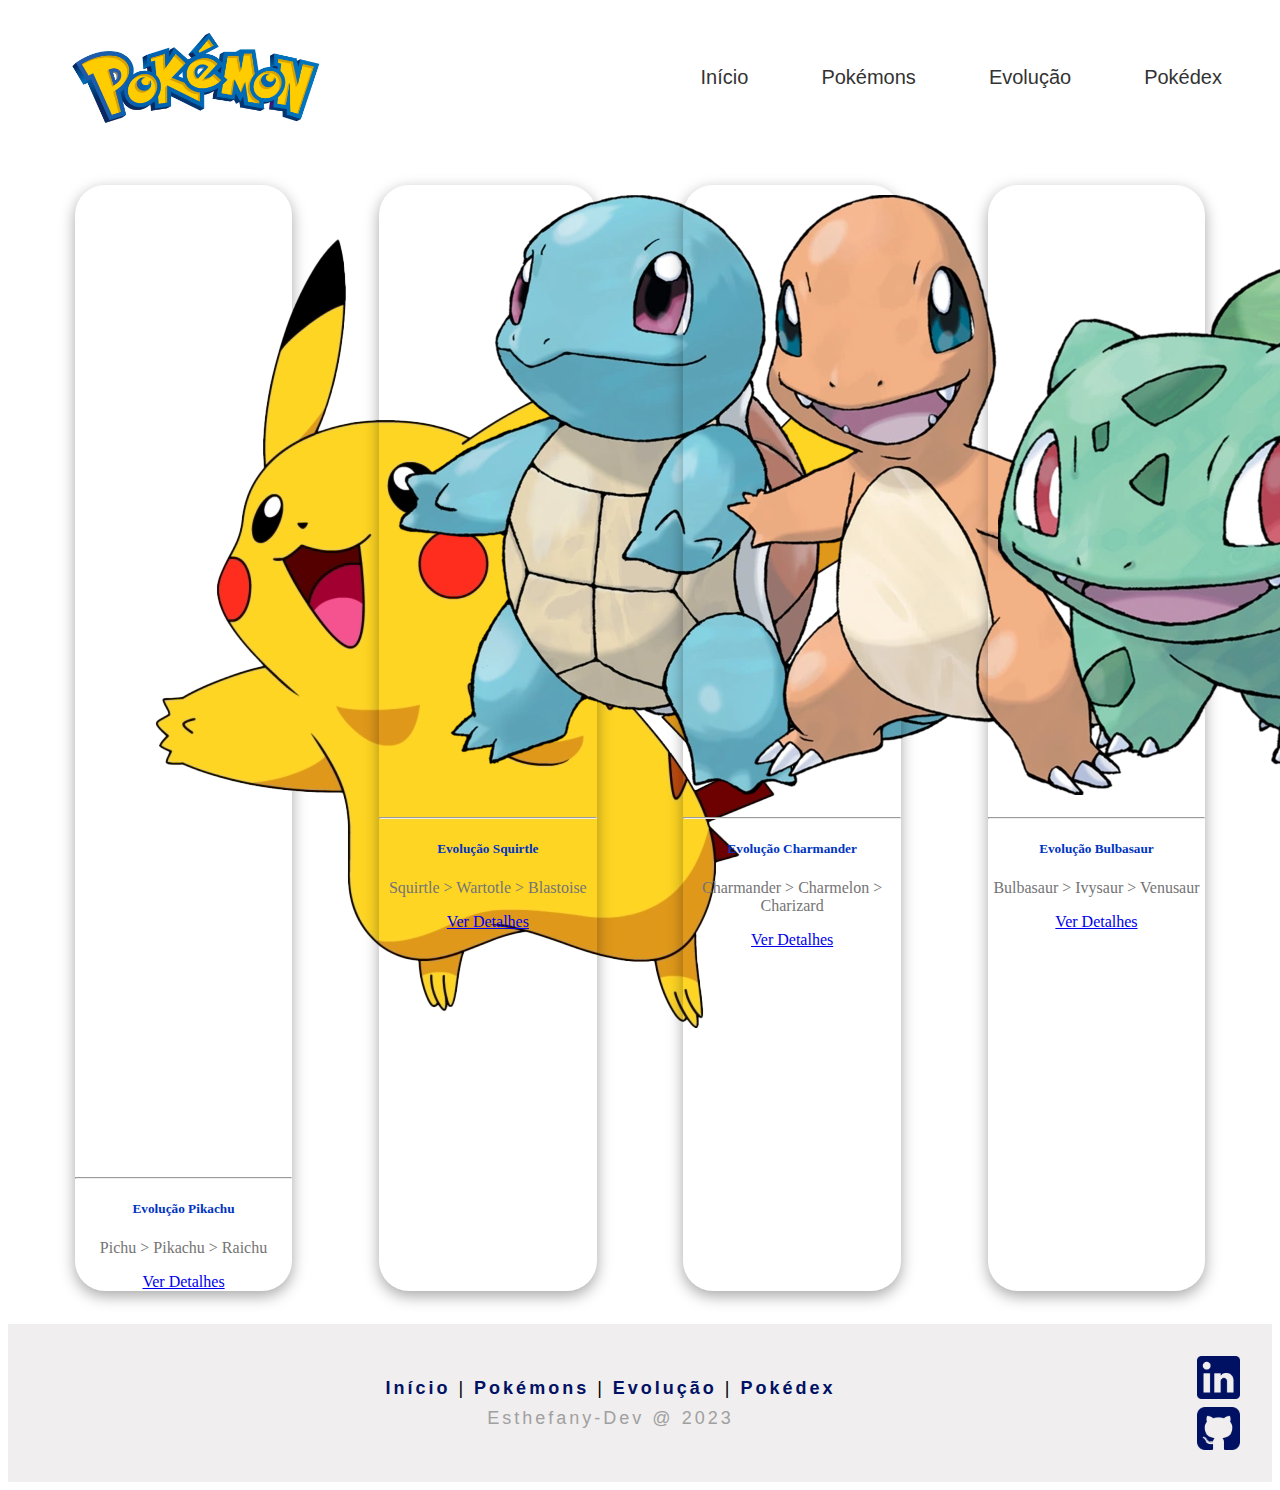
<file: html/evolution.html>
<!DOCTYPE html>
<html lang="pt-BR">
<head>
    <meta charset="UTF-8">
    <meta http-equiv="X-UA-Compatible" content="IE=edge">
    <meta name="viewport" content="width=device-width, initial-scale=1.0">
    <link rel="stylesheet" href="/css/evolution.css">
    <link rel="stylesheet" href="/css/menu-footer.css">
    <link rel="shortcut icon" type = "imagem/x-icon" href = "/img/icons/icon-pokebola.png">
    <link rel="preconnect" href="https://fonts.googleapis.com"><link rel="preconnect" href="https://fonts.gstatic.com" crossorigin><link href="https://fonts.googleapis.com/css2?family=Bebas+Neue&family=Righteous&display=swap" rel="stylesheet">
    <link rel="stylesheet" href="https://stackpath.bootstrapcdn.com/bootstrap/4.1.3/css/bootstrap.min.css" integrity="sha384-MCw98/SFnGE8fJT3GXwEOngsV7Zt27NXFoaoApmYm81iuXoPkFOJwJ8ERdknLPMO" crossorigin="anonymous">
    <title>Pokémon - Evolution</title>
</head>
<body>
    <header class="menu" id="menu-principal">
        <div class="menu-img"> <a href="index.html"><img src="/img/pokemon-logo.png" class="menu-logotipo"></a> </div>
        <div class="menu-items">
            <ul>
                <li><a href="index.html">Início</a></li>
                <li><a href="#conteudo">Pokémons</a></li>
                <li><a href="evolution.html">Evolução</a></li>
                <li><a href="pokedex.html">Pokédex</a></li>
            </ul>
        </div>
    </header>

    <section>
        <div class="cards">
            <div class="card">
                <img id="card-img" class="card-img-top" src="/img/Pokemon-Pikachu-PNG.png" alt="Imagem de capa do card">
                <div class="card-body"><hr>
                <h5 class="card-title">Evolução Pikachu</h5>
                <p class="card-text">Pichu > Pikachu > Raichu</p>
                <a href="#evolutionPikachu" class="btn btn-primary" id="verEvolucaoPikachu">Ver Detalhes</a>
                </div>
            </div>
            <div class="card">
                <img id="card-img" class="card-img-top" src="/img/Squirtle.png" alt="Imagem de capa do card">
                <div class="card-body"><hr>
                <h5 class="card-title">Evolução Squirtle</h5>
                <p class="card-text">Squirtle > Wartotle > Blastoise</p>
                <a href="#evolutionSquirtle" class="btn btn-primary" id="verEvolucaoSquirtle">Ver Detalhes</a>
                </div>
            </div>
            <div class="card">
                <img id="card-img" class="card-img-top" src="/img/charmander.png" alt="Imagem de capa do card">
                <div class="card-body"><hr>
                <h5 class="card-title">Evolução Charmander</h5>
                <p class="card-text">Charmander > Charmelon > Charizard</p>
                <a href="#evolutionCharmander" class="btn btn-primary" id="verEvolucaoCharmander">Ver Detalhes</a>
                </div>
            </div>
            <div class="card">
                <img id="card-img" class="card-img-top" src="/img/bubasauro.png" alt="Imagem de capa do card">
                <div class="card-body"><hr>
                <h5 class="card-title">Evolução Bulbasaur</h5>
                <p class="card-text">Bulbasaur > Ivysaur > Venusaur</p>
                <a href="#evolutionBulbasaur" class="btn btn-primary" id="verEvolucaoBulbasaur">Ver Detalhes</a>
                </div>
            </div>
       </div>
    </section>
<!--------------------------------------------------------------------------------------------------------------------------------------------------------->
    <section class="evolution" id="evolutionPikachu">
        <div class="evolution-title"><h1>EVOLUÇÃO</h1></div>
        <div class="evolution-body">

            <div class="evolution-group">
                <img class="evolution-image" src="/img/pichu.webp" title="Pichu">
                <div class="evolution-group-status">
                    <h3 class="evolution-name" id="evolution-pokemon-raio">PICHU</h3>
                    <div class="evolution-status">
                        <p class="evolution-text-status">Vida: </p>
                        <div class="progress" id="evolution-progressBar" title="Vida: 20%"><div id="progresso-porcentagem" class="progress-bar progress-bar-striped" role="progressbar" style="width: 20%" aria-valuenow="20" aria-valuemin="0" aria-valuemax="110">20%</div></div>
                    </div>
                    <div class="evolution-status">
                        <p class="evolution-text-status">Ataque: </p>
                        <div class="progress" id="evolution-progressBar" title="Ataque: 40%"><div id="progresso-porcentagem" class="progress-bar progress-bar-striped bg-success" role="progressbar" style="width: 40%" aria-valuenow="40" aria-valuemin="0" aria-valuemax="110">40%</div></div>
                    </div>
                    <div class="evolution-status">
                        <p class="evolution-text-status">Defesa: </p>
                        <div class="progress" id="evolution-progressBar" title="Defesa: 15%"><div id="progresso-porcentagem" class="progress-bar progress-bar-striped bg-warning" role="progressbar" style="width: 15%" aria-valuenow="15" aria-valuemin="0" aria-valuemax="110">15%</div></div>
                    </div>
                    <div class="evolution-status">
                        <p class="evolution-text-status">Rapidez: </p>
                        <div class="progress" id="evolution-progressBar" title="Rapidez: 60%"><div id="progresso-porcentagem" class="progress-bar progress-bar-striped bg-danger" role="progressbar" style="width: 60%" aria-valuenow="60" aria-valuemin="0" aria-valuemax="110">60%</div></div>
                    </div>
                </div>
            </div>

            <div class="evolution-group">
                <img class="evolution-image" src="/img/pikachu-evolution.png" title="Pikachu">

                <div class="evolution-group-status">
                    <h3 class="evolution-name" id="evolution-pokemon-raio">PIKACHU</h3>
                    <div class="evolution-status">
                        <p class="evolution-text-status">Vida: </p>
                        <div class="progress" id="evolution-progressBar" title="Vida: 35%"><div id="progresso-porcentagem" class="progress-bar progress-bar-striped" role="progressbar" style="width: 35%" aria-valuenow="35" aria-valuemin="0" aria-valuemax="110">35%</div></div>
                    </div>
                    <div class="evolution-status">
                        <p class="evolution-text-status">Ataque: </p>
                        <div class="progress" id="evolution-progressBar" title="Ataque: 55%"><div id="progresso-porcentagem" class="progress-bar progress-bar-striped bg-success" role="progressbar" style="width: 55%" aria-valuenow="55" aria-valuemin="0" aria-valuemax="110">55%</div></div>
                    </div>
                    <div class="evolution-status">
                        <p class="evolution-text-status">Defesa: </p>
                        <div class="progress" id="evolution-progressBar" title="Defesa: 40%"><div id="progresso-porcentagem" class="progress-bar progress-bar-striped bg-warning" role="progressbar" style="width: 40%" aria-valuenow="40" aria-valuemin="0" aria-valuemax="110">40%</div></div>
                    </div>
                    <div class="evolution-status">
                        <p class="evolution-text-status">Rapidez: </p>
                        <div class="progress" id="evolution-progressBar" title="Rapidez: 90%"><div id="progresso-porcentagem" class="progress-bar progress-bar-striped bg-danger" role="progressbar" style="width: 90%" aria-valuenow="90" aria-valuemin="0" aria-valuemax="110">90%</div></div>
                    </div>
                </div>
            </div>

            <div class="evolution-group">
                <img class="evolution-image" src="/img/raichu.png" title="Raichu">

                <div class="evolution-group-status">
                    <h3 class="evolution-name" id="evolution-pokemon-raio">RAICHU</h3>
                    <div class="evolution-status">
                        <p class="evolution-text-status">Vida: </p>
                        <div class="progress" id="evolution-progressBar" title="Vida: 60%"> <div id="progresso-porcentagem" class="progress-bar progress-bar-striped" role="progressbar" style="width: 60%" aria-valuenow="60" aria-valuemin="0" aria-valuemax="110">60%</div> </div>
                    </div>
                    <div class="evolution-status">
                        <p class="evolution-text-status">Ataque: </p>
                        <div class="progress" id="evolution-progressBar" title="Ataque: 90%"><div id="progresso-porcentagem" class="progress-bar progress-bar-striped bg-success" role="progressbar" style="width: 90%" aria-valuenow="90" aria-valuemin="0" aria-valuemax="110">90%</div> </div>
                    </div>
                    <div class="evolution-status">
                        <p class="evolution-text-status">Defesa: </p>
                        <div class="progress" id="evolution-progressBar" title="Defesa: 55%"><div id="progresso-porcentagem" class="progress-bar progress-bar-striped bg-warning" role="progressbar" style="width: 55%" aria-valuenow="55" aria-valuemin="0" aria-valuemax="110">55%</div></div>
                    </div>
                    <div class="evolution-status">
                        <p class="evolution-text-status">Rapidez: </p>
                        <div class="progress" id="evolution-progressBar" title="Rapidez: 110%"><div id="progresso-porcentagem" class="progress-bar progress-bar-striped bg-danger" role="progressbar" style="width: 110%" aria-valuenow="110" aria-valuemin="0" aria-valuemax="110">110%</div></div>
                    </div>
                </div>
            </div>
       </div>
    </section>
<!--------------------------------------------------------------------------------------------------------------------------------------------------------->
    <section class="evolution" id="evolutionCharmander">
     <div class="evolution-title" style="background-color: rgb(252, 195, 120)"><h1>EVOLUÇÃO</h1></div> 
       <div class="evolution-body" style="background-color:  rgb(252, 195, 120)">
  
           <div class="evolution-group">
               <img class="evolution-image" src="/img/charmander.png" title="Charmander">
  
               <div class="evolution-group-status">
                   <h3 class="evolution-name" id="evolution-pokemon-fogo">CHARMANDER</h3>
                   <div class="evolution-status">
                       <p class="evolution-text-status">Vida: </p>
                       <div class="progress" id="evolution-progressBar" title="Vida: 39%"><div id="progresso-porcentagem" class="progress-bar progress-bar-striped" role="progressbar" style="width:39%" aria-valuenow="39" aria-valuemin="0" aria-valuemax="110">39%</div></div>
                   </div>
                   <div class="evolution-status">
                       <p class="evolution-text-status">Ataque: </p>
                       <div class="progress" id="evolution-progressBar" title="Ataque: 52%"><div id="progresso-porcentagem" class="progress-bar progress-bar-striped bg-success" role="progressbar" style="width: 52%" aria-valuenow="52" aria-valuemin="0" aria-valuemax="110">52%</div></div>
                   </div>
                   <div class="evolution-status">
                       <p class="evolution-text-status">Defesa: </p>
                       <div class="progress" id="evolution-progressBar" title="Defesa: 43%"><div id="progresso-porcentagem" class="progress-bar progress-bar-striped bg-warning" role="progressbar" style="width: 43%" aria-valuenow="43" aria-valuemin="0" aria-valuemax="110">43%</div></div>
                   </div>
                   <div class="evolution-status">
                       <p class="evolution-text-status">Rapidez: </p>
                       <div class="progress" id="evolution-progressBar" title="Rapidez: 65%"><div id="progresso-porcentagem" class="progress-bar progress-bar-striped bg-danger" role="progressbar" style="width: 65%" aria-valuenow="65" aria-valuemin="0" aria-valuemax="110">65%</div></div>
                   </div>
               </div>
           </div>
  
           <div class="evolution-group">
            <img class="evolution-image" src="/img/charmelon.png" title="Charmelon">
            <div class="evolution-group-status">
                <h3 class="evolution-name" id="evolution-pokemon-fogo">CHARMELON</h3>
                <div class="evolution-status">
                    <p class="evolution-text-status">Vida: </p>
                    <div class="progress" id="evolution-progressBar" title="Vida: 58%"><div id="progresso-porcentagem" class="progress-bar progress-bar-striped" role="progressbar" style="width: 58%" aria-valuenow="58" aria-valuemin="0" aria-valuemax="110">58%</div></div>
                </div>
                <div class="evolution-status">
                    <p class="evolution-text-status">Ataque: </p>
                    <div class="progress" id="evolution-progressBar" title="Ataque: 64%"><div id="progresso-porcentagem" class="progress-bar progress-bar-striped bg-success" role="progressbar" style="width: 64%" aria-valuenow="64" aria-valuemin="0" aria-valuemax="110">64%</div></div>
                </div>
                <div class="evolution-status">
                    <p class="evolution-text-status">Defesa: </p>
                    <div class="progress" id="evolution-progressBar" title="Defesa: 58%"><div id="progresso-porcentagem" class="progress-bar progress-bar-striped bg-warning" role="progressbar" style="width: 58%" aria-valuenow="58" aria-valuemin="0" aria-valuemax="110">58%</div></div>
                </div>
                <div class="evolution-status">
                    <p class="evolution-text-status">Rapidez: </p>
                    <div class="progress" id="evolution-progressBar" title="Rapidez: 80%"><div id="progresso-porcentagem" class="progress-bar progress-bar-striped bg-danger" role="progressbar" style="width: 80%" aria-valuenow="80" aria-valuemin="0" aria-valuemax="110">80%</div></div>
                </div>
            </div>
        </div>

           <div class="evolution-group">
               <img class="evolution-image" src="/img/charizard.webp" title="Charizard">
  
               <div class="evolution-group-status">
                   <h3 class="evolution-name"  id="evolution-pokemon-fogo">CHARIZARD</h3>
                   <div class="evolution-status">
                       <p class="evolution-text-status">Vida: </p>
                       <div class="progress" id="evolution-progressBar" title="Vida: 78%"> <div id="progresso-porcentagem" class="progress-bar progress-bar-striped" role="progressbar" style="width: 78%" aria-valuenow="78" aria-valuemin="0" aria-valuemax="110">78%</div> </div>
                   </div>
                   <div class="evolution-status">
                       <p class="evolution-text-status">Ataque: </p>
                       <div class="progress" id="evolution-progressBar" title="Ataque: 84%"><div id="progresso-porcentagem" class="progress-bar progress-bar-striped bg-success" role="progressbar" style="width: 84%" aria-valuenow="84" aria-valuemin="0" aria-valuemax="110">84%</div> </div>
                   </div>
                   <div class="evolution-status">
                       <p class="evolution-text-status">Defesa: </p>
                       <div class="progress" id="evolution-progressBar" title="Defesa: 78%"><div id="progresso-porcentagem" class="progress-bar progress-bar-striped bg-warning" role="progressbar" style="width: 78%" aria-valuenow="78" aria-valuemin="0" aria-valuemax="110">78%</div></div>
                   </div>
                   <div class="evolution-status">
                       <p class="evolution-text-status">Rapidez: </p>
                       <div class="progress" id="evolution-progressBar" title="Rapidez: 100%"><div id="progresso-porcentagem" class="progress-bar progress-bar-striped bg-danger" role="progressbar" style="width: 100%" aria-valuenow="100" aria-valuemin="0" aria-valuemax="110">100%</div></div>
                   </div>
               </div>
           </div>
      </div>
    </section>
<!--------------------------------------------------------------------------------------------------------------------------------------------------------->
    <section class="evolution" id="evolutionSquirtle">
        <div class="evolution-title" style="background-color: rgb(169, 232, 252)"><h1>EVOLUÇÃO</h1></div>
        <div class="evolution-body" style="background-color: rgb(169, 232, 252)">

            <div class="evolution-group">
                <img class="evolution-image" src="/img/Squirtle.png" title="Pichu">
                <div class="evolution-group-status">
                    <h3 class="evolution-name" id="evolution-pokemon-agua">SQUIRTLE</h3>
                    <div class="evolution-status">
                        <p class="evolution-text-status">Vida: </p>
                        <div class="progress" id="evolution-progressBar" title="Vida: 44%"><div id="progresso-porcentagem" class="progress-bar progress-bar-striped" role="progressbar" style="width: 44%" aria-valuenow="44" aria-valuemin="0" aria-valuemax="110">44%</div></div>
                    </div>
                    <div class="evolution-status">
                        <p class="evolution-text-status">Ataque: </p>
                        <div class="progress" id="evolution-progressBar" title="Ataque: 48%"><div id="progresso-porcentagem" class="progress-bar progress-bar-striped bg-success" role="progressbar" style="width: 48%" aria-valuenow="48" aria-valuemin="0" aria-valuemax="110">48%</div></div>
                    </div>
                    <div class="evolution-status">
                        <p class="evolution-text-status">Defesa: </p>
                        <div class="progress" id="evolution-progressBar" title="Defesa: 65%"><div id="progresso-porcentagem" class="progress-bar progress-bar-striped bg-warning" role="progressbar" style="width: 65%" aria-valuenow="65" aria-valuemin="0" aria-valuemax="110">65%</div></div>
                    </div>
                    <div class="evolution-status">
                        <p class="evolution-text-status">Rapidez: </p>
                        <div class="progress" id="evolution-progressBar" title="Rapidez: 43%"><div id="progresso-porcentagem" class="progress-bar progress-bar-striped bg-danger" role="progressbar" style="width: 43%" aria-valuenow="43" aria-valuemin="0" aria-valuemax="110">43%</div></div>
                    </div>
                </div>
            </div>

            <div class="evolution-group">
                <img class="evolution-image" src="/img/wartotle.webp" title="Pikachu">

                <div class="evolution-group-status">
                    <h3 class="evolution-name" id="evolution-pokemon-agua">WARTOTLE</h3>
                    <div class="evolution-status">
                        <p class="evolution-text-status">Vida: </p>
                        <div class="progress" id="evolution-progressBar" title="Vida: 59%"><div id="progresso-porcentagem" class="progress-bar progress-bar-striped" role="progressbar" style="width:59%" aria-valuenow="59" aria-valuemin="0" aria-valuemax="110">59%</div></div>
                    </div>
                    <div class="evolution-status">
                        <p class="evolution-text-status">Ataque: </p>
                        <div class="progress" id="evolution-progressBar" title="Ataque: 63%"><div id="progresso-porcentagem" class="progress-bar progress-bar-striped bg-success" role="progressbar" style="width: 63%" aria-valuenow="63" aria-valuemin="0" aria-valuemax="110">63%</div></div>
                    </div>
                    <div class="evolution-status">
                        <p class="evolution-text-status">Defesa: </p>
                        <div class="progress" id="evolution-progressBar" title="Defesa: 80%"><div id="progresso-porcentagem" class="progress-bar progress-bar-striped bg-warning" role="progressbar" style="width: 80%" aria-valuenow="80" aria-valuemin="0" aria-valuemax="110">80%</div></div>
                    </div>
                    <div class="evolution-status">
                        <p class="evolution-text-status">Rapidez: </p>
                        <div class="progress" id="evolution-progressBar" title="Rapidez: 58%"><div id="progresso-porcentagem" class="progress-bar progress-bar-striped bg-danger" role="progressbar" style="width: 58%" aria-valuenow="58" aria-valuemin="0" aria-valuemax="110">58%</div></div>
                    </div>
                </div>
            </div>

            <div class="evolution-group">
                <img class="evolution-image" src="/img/blastoise.webp" title="Raichu">

                <div class="evolution-group-status">
                    <h3 class="evolution-name"  id="evolution-pokemon-agua">BLASTOISE</h3>
                    <div class="evolution-status">
                        <p class="evolution-text-status">Vida: </p>
                        <div class="progress" id="evolution-progressBar" title="Vida: 79%"> <div id="progresso-porcentagem" class="progress-bar progress-bar-striped" role="progressbar" style="width: 79%" aria-valuenow="79" aria-valuemin="0" aria-valuemax="110">79%</div> </div>
                    </div>
                    <div class="evolution-status">
                        <p class="evolution-text-status">Ataque: </p>
                        <div class="progress" id="evolution-progressBar" title="Ataque: 83%"><div id="progresso-porcentagem" class="progress-bar progress-bar-striped bg-success" role="progressbar" style="width: 83%" aria-valuenow="83" aria-valuemin="0" aria-valuemax="110">83%</div> </div>
                    </div>
                    <div class="evolution-status">
                        <p class="evolution-text-status">Defesa: </p>
                        <div class="progress" id="evolution-progressBar" title="Defesa: 100%"><div id="progresso-porcentagem" class="progress-bar progress-bar-striped bg-warning" role="progressbar" style="width: 100%" aria-valuenow="100" aria-valuemin="0" aria-valuemax="110">100%</div></div>
                    </div>
                    <div class="evolution-status">
                        <p class="evolution-text-status">Rapidez: </p>
                        <div class="progress" id="evolution-progressBar" title="Rapidez: 78%"><div id="progresso-porcentagem" class="progress-bar progress-bar-striped bg-danger" role="progressbar" style="width: 78%" aria-valuenow="78" aria-valuemin="0" aria-valuemax="110">78%</div></div>
                    </div>
                </div>
            </div>
       </div>
    </section>
<!------------------------------------------------------------------------------------------------------------------------------------------------------------------------->
    <section class="evolution" id="evolutionBulbasaur">
     <div class="evolution-title" style="background-color: rgb(137, 221, 172)"><h1>EVOLUÇÃO</h1></div>
     <div class="evolution-body" style="background-color:  rgb(137, 221, 172)">

         <div class="evolution-group">
             <img class="evolution-image" src="/img/bubasauro.png" title="Bulbasauro">
             <div class="evolution-group-status">
                 <h3 class="evolution-name" id="evolution-pokemon-terra">BULBASAURO</h3>
                 <div class="evolution-status">
                     <p class="evolution-text-status">Vida: </p>
                     <div class="progress" id="evolution-progressBar" title="Vida: 45%"><div id="progresso-porcentagem" class="progress-bar progress-bar-striped" role="progressbar" style="width: 45%" aria-valuenow="45" aria-valuemin="0" aria-valuemax="110">45%</div></div>
                 </div>
                 <div class="evolution-status">
                     <p class="evolution-text-status">Ataque: </p>
                     <div class="progress" id="evolution-progressBar" title="Ataque: 49%"><div id="progresso-porcentagem" class="progress-bar progress-bar-striped bg-success" role="progressbar" style="width: 49%" aria-valuenow="49" aria-valuemin="0" aria-valuemax="110">49%</div></div>
                 </div>
                 <div class="evolution-status">
                     <p class="evolution-text-status">Defesa: </p>
                     <div class="progress" id="evolution-progressBar" title="Defesa: 49%"><div id="progresso-porcentagem" class="progress-bar progress-bar-striped bg-warning" role="progressbar" style="width: 49%" aria-valuenow="49" aria-valuemin="0" aria-valuemax="110">49%</div></div>
                 </div>
                 <div class="evolution-status">
                     <p class="evolution-text-status">Rapidez: </p>
                     <div class="progress" id="evolution-progressBar" title="Rapidez: 45%"><div id="progresso-porcentagem" class="progress-bar progress-bar-striped bg-danger" role="progressbar" style="width: 45%" aria-valuenow="45" aria-valuemin="0" aria-valuemax="110">45%</div></div>
                 </div>
             </div>
         </div>

         <div class="evolution-group">
             <img class="evolution-image" src="/img/ivysaur.webp" title="Ivysaur">

             <div class="evolution-group-status">
                 <h3 class="evolution-name" id="evolution-pokemon-terra">IVYSAUR</h3>
                 <div class="evolution-status">
                     <p class="evolution-text-status">Vida: </p>
                     <div class="progress" id="evolution-progressBar" title="Vida: 60%"><div id="progresso-porcentagem" class="progress-bar progress-bar-striped" role="progressbar" style="width:60%" aria-valuenow="60" aria-valuemin="0" aria-valuemax="110">60%</div></div>
                 </div>
                 <div class="evolution-status">
                     <p class="evolution-text-status">Ataque: </p>
                     <div class="progress" id="evolution-progressBar" title="Ataque: 62%"><div id="progresso-porcentagem" class="progress-bar progress-bar-striped bg-success" role="progressbar" style="width: 62%" aria-valuenow="62" aria-valuemin="0" aria-valuemax="110">62%</div></div>
                 </div>
                 <div class="evolution-status">
                     <p class="evolution-text-status">Defesa: </p>
                     <div class="progress" id="evolution-progressBar" title="Defesa: 63%"><div id="progresso-porcentagem" class="progress-bar progress-bar-striped bg-warning" role="progressbar" style="width: 63%" aria-valuenow="63" aria-valuemin="0" aria-valuemax="110">63%</div></div>
                 </div>
                 <div class="evolution-status">
                     <p class="evolution-text-status">Rapidez: </p>
                     <div class="progress" id="evolution-progressBar" title="Rapidez: 60%"><div id="progresso-porcentagem" class="progress-bar progress-bar-striped bg-danger" role="progressbar" style="width: 60%" aria-valuenow="60" aria-valuemin="0" aria-valuemax="110">60%</div></div>
                 </div>
             </div>
         </div>

         <div class="evolution-group">
             <img class="evolution-image" src="/img/venusaur.png" title="Venusaur">

             <div class="evolution-group-status">
                 <h3 class="evolution-name"  id="evolution-pokemon-terra">VENUSAUR</h3>
                 <div class="evolution-status">
                     <p class="evolution-text-status">Vida: </p>
                     <div class="progress" id="evolution-progressBar" title="Vida: 80%"> <div id="progresso-porcentagem" class="progress-bar progress-bar-striped" role="progressbar" style="width: 80%" aria-valuenow="80" aria-valuemin="0" aria-valuemax="110">80%</div> </div>
                 </div>
                 <div class="evolution-status">
                     <p class="evolution-text-status">Ataque: </p>
                     <div class="progress" id="evolution-progressBar" title="Ataque: 82%"><div id="progresso-porcentagem" class="progress-bar progress-bar-striped bg-success" role="progressbar" style="width: 82%" aria-valuenow="82" aria-valuemin="0" aria-valuemax="110">82%</div> </div>
                 </div>
                 <div class="evolution-status">
                     <p class="evolution-text-status">Defesa: </p>
                     <div class="progress" id="evolution-progressBar" title="Defesa: 83%"><div id="progresso-porcentagem" class="progress-bar progress-bar-striped bg-warning" role="progressbar" style="width: 83%" aria-valuenow="83" aria-valuemin="0" aria-valuemax="110">83%</div></div>
                 </div>
                 <div class="evolution-status">
                     <p class="evolution-text-status">Rapidez: </p>
                     <div class="progress" id="evolution-progressBar" title="Rapidez: 80%"><div id="progresso-porcentagem" class="progress-bar progress-bar-striped bg-danger" role="progressbar" style="width: 80%" aria-valuenow="80" aria-valuemin="0" aria-valuemax="110">80%</div></div>
                 </div>
             </div>
         </div>
    </div>
    </section>
<!------------------------------------------------------------------------------------------------------------------------------------------------------------------------->  
    <footer class="rodape">
        <div>
          <div class="itens-footer">
            <div class="text-footer" >
                <span class="menu-footer">
                    <a href="index.html">Início </a>|
                    <a href="index.html">Pokémons </a>|
                    <a href="evolution.html">Evolução </a>|
                    <a href="pokedex.html">Pokédex</a>
                </span><br>
                <span class="marca-footer">Esthefany-Dev @ 2023</span>
            </div>
            <div>
                <a href="https://www.linkedin.com/in/esthefany-silva-a3533823a/" title="Visitar Linkedin" target="_blank"><img class="icon-redesSociais" src="../img/icons/icon-linkedin.png"></a>   
                <a href="https://github.com/Esthefany-Dev" title="Visitar GitHub" target="_blank"><img class="icon-redesSociais" src="../img/icons/icon-github.png"></a>
            </div>
          </div>
        </div>
    </footer>

    <script src="/js/evolution.js"></script>
    <script src="/js/scrollSuave.js"></script>
</body>
</html>
</file>
<file: css/style.css>
@import url('https://fonts.googleapis.com/css2?family= Bebas +Neue & display=swap');
*{
    margin: 0;
    padding: 0;
    box-sizing: border-box;
    text-decoration:none;
    font-family: Arial, Helvetica, sans-serif;
}
/*CONTEÚDO 1*/
.home-page{
    background-color: rgb(235, 235, 235);
    display: flex;
    flex-direction: row;
    align-items: center;
    position: relative;
    width: 96%; 
    margin: 0% 2%;
    border-radius: 30px;
}
.home-page-img img{
    margin-top: 8%;
    margin-left: -4%;
    width: 80%;
    height: 80%;
    border-radius: 10px;
}
.home-page-text{
    margin-right: 150px;
    width: 600px;
}
.home-page-text h1, .home-page-text span{
    text-align: center;
    font-size: 50px;
    font-family: 'Bebas Neue', cursive;
    letter-spacing: 3px;
    color: rgb(2, 0, 109);
}
.home-page-text span{
    color: rgb(255, 196, 0);
}
.home-page-text p{
    text-align: justify;
    font-size: 20px;
    line-height: 27px;
}
.home-page-text p strong{
    color: rgb(2, 0, 109);
}
/*BOTÃO*/
#btn-saiba-mais{
   padding: 8px;
   width: 100%;
   color:rgb(2, 0, 109);
   border-color: rgb(2, 0, 109);
   border-radius: 10px;
   margin: 10px 0px;
}
#btn-saiba-mais:hover{
    background-color:rgb(2, 0, 109);
    color: white;
}
/*MODAL*/
.modal-body{
    color: rgb(64, 64, 64);
    text-align: justify;
}
.btnFecharModal{
    padding: 7px;
    border: 0px;
    background-color: white;
}
.btnFecharModal:hover{
    color: rgb(0, 90, 234);
}
#btn-entendiModal{
    width: 100%;
}
/*CONTEÚDO 2*/
.pokemons-titulo{
    text-align: center;
    color: rgb(2, 0, 109);
    font-family: 'Righteous', cursive;
    letter-spacing: 5px;
    font-size: 90px;
    margin-top: 150px;
}
.pokemons-section{
    position: relative;
    width: 100%;
    min-height: 87vh;
    padding-left: 100px;
    display: flex;
    justify-content: space-between;
    align-items: center;
    margin: 0%;

}
.conteudo-circulo-dinamico{
    position: absolute;
    top:0 ;
    left: 0;
    width: 100%;
    height: 100%;
    background-color: #e7b100;
    clip-path: circle(630px at Right 800px);
    
}
.conteudo-dinamico{
    display: flex;
    flex-direction: row;
    align-items: center;
    position: relative;
    width: 100%;
    justify-content: space-between;
}
/*TEXTOS DINÂMICOS*/
.conteudo-text-dinamico{
    position: relative;
    font-size: 22px;
}
.conteudo-text-dinamico h1{
    font-size: 7em;
    color: #e7b100;
    font-family: 'Bebas Neue', cursive;
    letter-spacing: 5px;
}
.conteudo-text-dinamico p{
    color:rgb(2, 0, 90);
}
.descricao-pokemon{
    font-weight: bold;
}
.tipo-text, .habilidade-text, .evolucao-text, .ponto-forte-text, .ponto-fraco-text, .habilidade-oculta-text{
    font-size: 20px;
    color: rgb(63, 63, 63);
}
.ponto-forte-text, .ponto-fraco-text{
  line-height: 43px;
}
.tipos{
    padding: 7px 20px;
    border-radius: 20px;
    margin-left: 4px;
    margin-top: 5px;
}
/*TIPOS DINÂMCOS*/
/*---------------------ÁGUA------------------------------*/ 
#tipo-agua{
    background-color: rgb(123, 222, 252);
    color: rgb(0, 57, 133);
}
#tipo-agua:hover{
    background-color:  rgb(60, 209, 255);
}
/*----------------------VOADOR---------------------------*/
#tipo-voador{
    background-color: rgb(224, 224, 224);
    color: rgb(71, 71, 71);
}
#tipo-voador:hover{
    background-color:  rgb(202, 200, 200);
}
/*---------------------ELÉTRICO--------------------------*/
#tipo-eletrico{
    background-color: rgb(255, 217, 0);
    color: rgb(97, 79, 0);
}
#tipo-eletrico:hover{
    background-color:  rgba(255, 217, 0, 0.747);
}
/*----------------------GRAMA----------------------------*/
#tipo-grama{
    background-color: rgb(123, 251, 112);
    color: rgb(19, 83, 0);
}
#tipo-grama:hover{
    background-color:  rgb(125, 228, 99);
}
/*---------------------DRAGÃO----------------------------*/
#tipo-dragao{
    background-color: rgb(88, 89, 156);
    color: rgb(255, 255, 255);
}
#tipo-dragao:hover{
    background-color:  rgb(65, 66, 125);
}
/*--------------------FOGO-------------------------------*/
#tipo-fogo{
    background-color: rgb(253, 109, 65);
    color: rgb(255, 255, 255);
}
#tipo-fogo:hover{
    background-color:  rgba(255, 60, 0, 0.829);
}
/*---------------------TERRA-----------------------------*/
#tipo-terra{
    background-color: rgb(159, 109, 80);
    color: rgb(255, 255, 255);
}
#tipo-terra:hover{
    background-color: rgba(114, 69, 43, 0.918);
}
/*--------------------PEDRA------------------------------*/
#tipo-pedra{
    background-color: rgb(197, 197, 197);
    color: rgb(54, 54, 54);
}
#tipo-pedra:hover{
    background-color: rgba(161, 161, 161, 0.904);
}
/*---------------------GELO------------------------------*/
#tipo-gelo{
    background-color: rgb(147, 251, 255);
    color: rgb(0, 97, 97);
}
#tipo-gelo:hover{
    background-color:  rgb(67, 239, 245);
}
/*---------------------INSETO----------------------------*/
#tipo-inseto{
    background-color: rgb(162, 127, 220);
    color: rgb(255, 255, 255);
}
#tipo-inseto:hover{
    background-color: rgb(148, 101, 225);
}
/*---------------------AÇO-------------------------------*/
#tipo-aco{
    background-color: rgb(70, 72, 227);
    color: rgb(255, 255, 255);
}
#tipo-aco:hover{
    background-color:  rgb(46, 49, 230);
}
/*---------------------FADA------------------------------*/
#tipo-fada{
    background-color: rgb(248, 180, 236);
    color: rgb(97, 0, 89);
}
#tipo-fada:hover{
    background-color:  rgb(249, 147, 219);
}
/*--------------------VENENO-----------------------------*/
#tipo-veneno{
    background-color: rgb(179, 255, 0);
    color: rgb(46, 116, 0);
}
#tipo-veneno:hover{
    background-color:  rgb(172, 226, 46);
}
/*---------------------FANTASMA--------------------------*/
#tipo-fantasma{
    background-color: rgb(15, 194, 200);
    color: rgb(255, 255, 255);
}
#tipo-fantasma:hover{
    background-color:  rgb(33, 186, 191);
}
/*--------------------PLANTA-----------------------------*/
#tipo-planta{
    background-color: rgb(9, 121, 28);
    color: rgb(255, 255, 255);
}
#tipo-planta:hover{
    background-color:  rgb(0, 99, 16);
}
/*--------------------------------------------------------*/
/*IMAGEM DINÂMICA/*/
.conteudo-img-dinamica{
    margin-right: 0px;
}
.conteudo-img-dinamica img{
    height: 600px;
    width: 600px;
}
/*IMAGENS MENORES*/
.sub-img-dinamica{
    position: absolute;
    left:50%;
    bottom:20px;
    transform: translateX(-50%);   
    display: flex; 
    padding: 0%;
}
.sub-img-dinamica li{
    list-style: none;
    display: inline-block;
    margin: 0 20px;
    cursor:pointer;
    transition: 0.5s;
}
.sub-img-dinamica li:hover{
    transform: translateY(-25px);
}
.sub-img-dinamica li img{
    height: 120px;
    width: 120px;
}
</file>
<file: css/menu-footer.css>
*{
    box-sizing: border-box;
}
.menu{
    top: 0;
    left: 0;
    width: 100%;
    display: flex;
    justify-content: space-between;
    align-items: center;
    background-color: white;
    font-family: Arial, Helvetica, sans-serif;
}
.menu-logotipo{
    height: 140px;
    width: 250px;
    margin-left: 25%;
}
.menu-items ul{
    position: relative;
    display: flex;
    
}
.menu-items ul li{
    list-style: none;
    margin-right: 27px;
}
.menu-items ul li a{
    display:inline-block;
    color: #333;
    font-weight: 400;
    margin: 0px 13px;
    font-size: 20px;
    padding: 10px;
    border-bottom: solid 5px #fff;
    text-decoration: none ;
}
.menu-items ul li a:hover{
    border-color: rgb(2, 0, 129);
    color:rgb(2, 0, 129);
}
footer{
    font-family: Arial, Helvetica, sans-serif;
    background-color: #f0eeee;
    letter-spacing: 3px;
    padding: 1.9%;
    font-size: 18px;
}
.itens-footer{
    display: flex;
    flex-direction: row;
    align-items: center;
    justify-content: space-between;
}
.text-footer{
    width: 100%;
    text-align: center;
    line-height: 30px;
}
.menu-footer a{
    color: rgb(0, 17, 100);
    text-decoration: none;
    font-weight: bold;
}
.menu-footer a:hover{
    color: rgb(53, 93, 255);
    text-decoration: none;
}
.marca-footer{
    color: rgb(160, 160, 160);
    margin-top: 100px;
}
.icon-redesSociais{
    width: 43px;
    display: flex;
    flex-direction: column;
    justify-content: space-between;
    margin: 8px;
}
</file>
<file: css/evolution.css>
/*INICIO CARD*/
.cards{
    display: flex;
    flex-direction: row;
    justify-content: space-evenly;
    margin-top: 1%;
    margin-bottom: 1%;
}
.card{
    text-align: center;
    margin: 20px;
    border-radius: 30px;
    box-shadow: rgba(0, 0, 0, 0.35) 0px 5px 15px;
    width: 17vw;
}
.card:hover{
    transform: scale(1.1);  
    transition: 0.2s;
}
#card-img{
    padding: 10px;
}
.card-title{
    font-weight: bold;
    color: rgb(0, 52, 194);
}
.card-text{
    color: rgb(116, 116, 116);
}
/*FIM CARD*/
.evolution{
    display: none;
}
.evolution-title{
    height: 20vh;
    display: flex;
    flex-direction: row;
    align-items: center;
    justify-content: space-evenly;
    background-color:  #fcf3a8;
}
.evolution-title h1{
    color: #fff;
    font-size: 800%;
    text-align:center;
    letter-spacing: 10px;
    font-family: 'Righteous', cursive;
}
.evolution-body{
    height: 80vh;
    display: flex;
    flex-direction: row;
    background-color:  #fcf3a8;
    justify-content: space-evenly;
}
.evolution-image{
    width: 22vw;
    height: 450px;
    margin-bottom: 20px;
}
.evolution-image:hover{
    transition: 0.5s;
    transform: translateY(-30px);
}
.evolution-name{
    font-size: 35px;
    font-weight: bold;
    letter-spacing: 1px;
    text-align: center;
}
#evolution-pokemon-raio{
    color: #a57900;
}
#evolution-pokemon-fogo{
    color: #af5500ea;
}
#evolution-pokemon-agua{
    color: #0075c4;
}
#evolution-pokemon-terra{
    color: #009463;
}
.evolution-group-status{
    display: flex;
    flex-direction: column;
    justify-content: center;
    align-items: center;
}
.evolution-status{
    width: 20vw;
    display: grid;
    grid-template-columns: 75px 15vw;
}
.evolution-text-status{
    font-size: 18px;
}
#evolution-progressBar{
    height: 30px;
    width: 100%;
    font-size: 17px;
    margin-left: 5px;
    font-weight: bold;
    background-color: rgb(255, 255, 255);
}
#progresso-porcentagem{
    animation: progress-animation 3s;
}
@keyframes progress-animation{
    0% { width: 0%; } 
}
</file>
